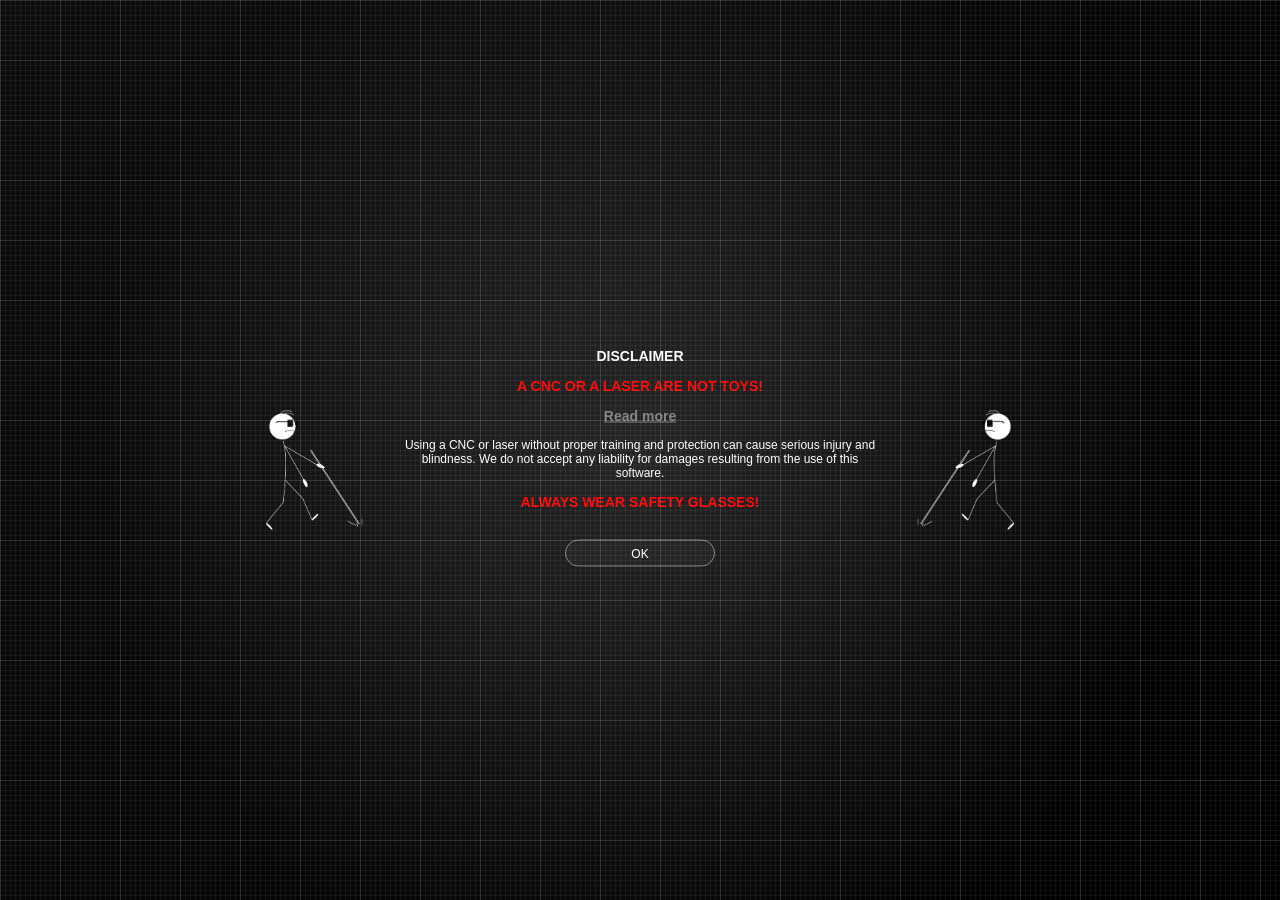
<file: index.html>
<!DOCTYPE html>
<html xml:lang="en" lang="en">
        <head>
                <meta http-equiv="cache-control" content="max-age=0">
                <meta http-equiv="cache-control" content="no-cache">
                <meta http-equiv="expires" content="-1">
                <meta http-equiv="expires" content="Tue, 01 Jan 1980 11:00:00 GMT">
                <meta http-equiv="pragma" content="no-cache">
                <title>HobbyLaser!</title>
                <link rel="manifest" href="/manifest.json">
                <link rel="icon" type="image/png" href="IMG/lsr.svg">


                <style>
                        html, body {
                                width: 100%; height: 100%; margin: 0; padding: 0;
                                overflow: hidden; font-family: "Roboto", sans-serif;
                                background: radial-gradient(circle at center, #202020 0%, #000000 70%);
                                color: white; text-align: center;
                        }
                        .hidden-cursor {cursor: none}         
                        #pattern-overlay {
                                width: 100%; height: 100%;
                                pointer-events: none; z-index: 1;
                                position: absolute; top: 0; left: 0;
                                background-image:
                                        linear-gradient(90deg, rgba(255, 255, 255, 0.1) 1px, transparent 1px),
                                        linear-gradient(rgba(255, 255, 255, 0.1) 1px, transparent 1px),
                                        linear-gradient(90deg, rgba(255, 255, 255, 0.05) 1px, transparent 1px),
                                        linear-gradient(rgba(255, 255, 255, 0.05) 1px, transparent 1px),
                                        linear-gradient(135deg, rgba(255, 255, 255, 0.05), rgba(0, 0, 0, 0));
                                background-size: 60px 60px, 60px 60px, 5px 5px, 5px 5px, cover;
                        }
                        .alert-box {
                                z-index: 1000; display: flex;width:60%;
                                position: fixed; top: 40%; left: 50%; top:50%;
                                transform: translate(-50%, -50%);
                                background: transparent; padding: 20px;
                                border: 0px solid #444; border-radius: 8px;
                                align-items: center; 
                                text-align: center;
                                transition: opacity 2s ease-in-out;
                        }
                        .alert-content {
                                font-size: 14px; font-weight: bold;
                                width: 100%;
                        }
                        .alert-img {
                                position: relative;
                                background: transparent;
                                height: 120px; width: 100px;
                        }
                        .disclaimer-text {
                                font-size: 12px;
                                width: 80%;
                                margin: 0 auto;
                                text-align: center;
                        }
                        .btAlert {
                                cursor: pointer; appearance: none; outline: 0;
                                border:1px solid gray; width:150px; background:#202020;
                                text-align: center; height: 27px; color: white;
                                font-weight: 250; font-size: 12px; border-radius:15px;
                                margin: 0; position: relative;
                        }                        
                        .btAlert::before {
                                content: ""; position: absolute; left: 0;
                                top: 0; width: 100%; height: 100%;
                                border-radius: 30px; border: 1px solid white;
                                box-sizing: border-box; clip-path: inset(0 100% 0 0);
                                transition: clip-path 0.3s ease-in;
                        }
                        .btAlert:hover::before {clip-path: inset(0 0 0 0)}
                        .btAlert:hover {background: #050505}
                        
                        .fade_2 {opacity: 0; transition: opacity 2s ease-in-out}                       
                </style>
</head>
<body>

        <div id="pattern-overlay"></div>
        <div id="fd" style="position:absolute; width:100%; left: 50%; top: 50%; color: #fff; transform: translate(-50%, -50%);">
                <div id="customAlert" class="alert-box">
                        <div class="alert-img">
                                <img style="position:absolute; top:20px; left:10px;" src="IMG/c_1.png" width="100px" height="auto"/>
                        </div>
                        <div class="alert-content">
                                <p>DISCLAIMER</p>
                                <p style="color:#ff0000">A CNC OR A LASER ARE NOT TOYS!</p>
                                <p>
                                        <a href="https://www.lasersafetyfacts.com/laserclasses.html" target="_blank" style="color:gray">Read more</a>
                                </p>
                                <p class="disclaimer-text" style=" font-weight:normal">
                                        Using a CNC or laser without proper training and protection can cause serious injury and blindness. We do not accept any liability for damages resulting from the use of this software.
                                </p>
                                <p style="color:#ff0000;">ALWAYS WEAR SAFETY GLASSES!</p>

                                <br>
                                <button class="btAlert" id="alertButton">OK</button>
                        </div>
                        <div class="alert-img">
                                <img style="position:absolute; top:20px; right:10px;" src="IMG/c_2.png" width="100px" height="auto"/>
                        </div>
                </div>

                <script>                                        
                        document.getElementById('alertButton').addEventListener('click', function() {
                                let alertBox = document.getElementById('customAlert');
                                //alertBox.classList.add('fade_2');
                                setTimeout(() => {
                                        //alertBox.remove();
                                        const isMobile = /Android/i.test(navigator.userAgent)
                                        if(isMobile){
                                                window.location.href = "HTML/android.html"
                                        } else {    
                                                window.location.href = "HTML/desktop.html"
                                        }
                                }, 0) 
                        })
                </script>
        </div>
</body>
</html>
</file>
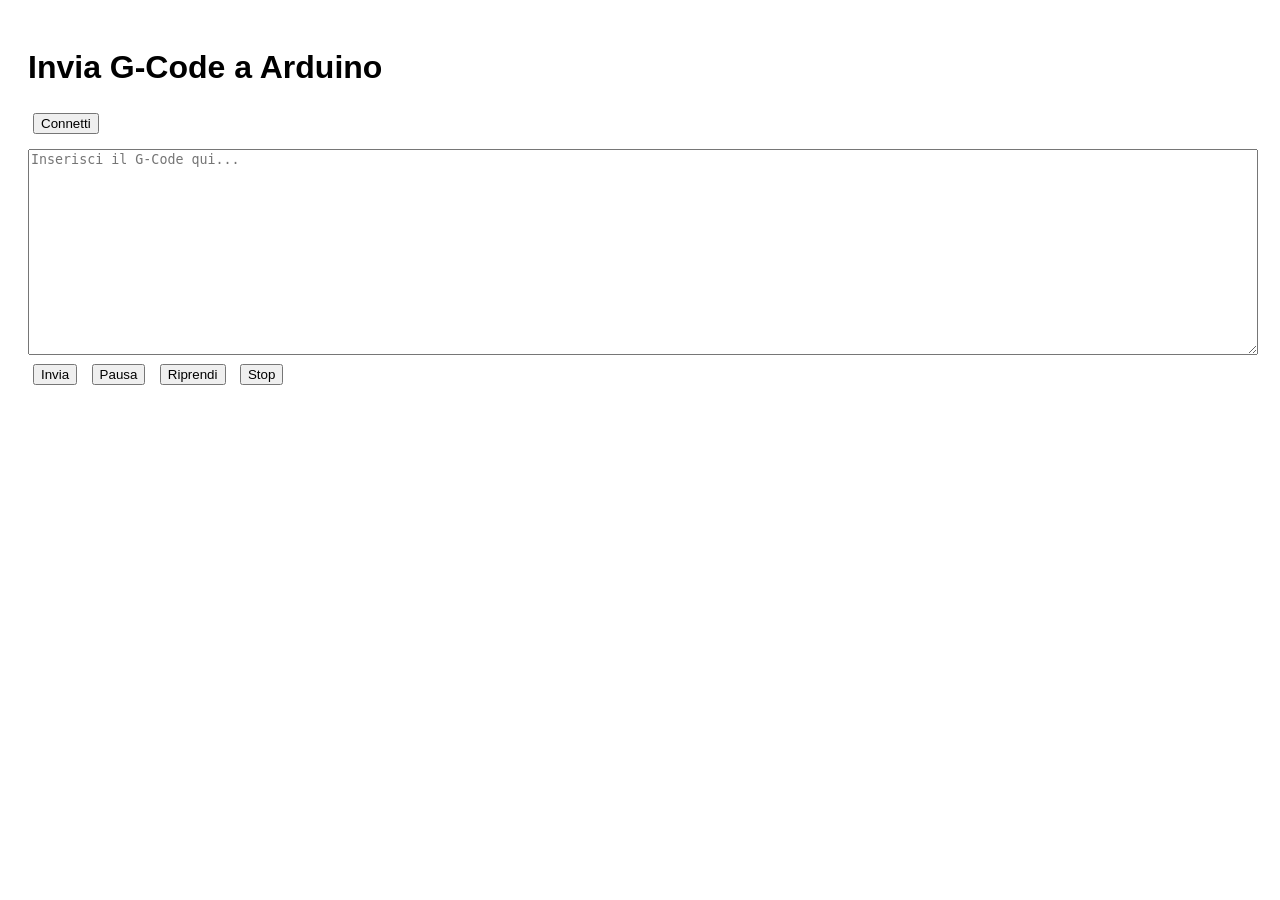
<file: sender.html>
<!DOCTYPE html>
<html lang="it">
<head>
    <meta charset="UTF-8">
    <meta name="viewport" content="width=device-width, initial-scale=1.0">
    <title>Simple PWA</title>
    <link rel="manifest" href="manifest.json">
    <script src="app.js"></script>
    <style>
        body { font-family: Arial, sans-serif; padding: 20px; }
        textarea { width: 100%; height: 200px; margin-top: 10px; }
        button { margin: 5px; }
    </style>
</head>
<body>
    <h1>Invia G-Code a Arduino</h1>
    <button id="connect">Connetti</button>
    <textarea id="gcodeInput" placeholder="Inserisci il G-Code qui..."></textarea>
    <button id="sendFile">Invia</button>
    <button id="pause">Pausa</button>
    <button id="resume">Riprendi</button>
    <button id="stop">Stop</button>
    <div id="log"></div>

    <script>
        let port;
        let writer;
        let reader;
        let gcodeText = "";
        let currentIndex = 0;
        let isPaused = false;
        let stopRequested = false;
        let isSending = false;
        let lastReceivedLine = "";
        const MAX_RETRIES = 2;
        const RETRY_DELAY = 100;

        document.getElementById('connect').addEventListener('click', async () => {
            try {
                port = await navigator.serial.requestPort();
                await port.open({ baudRate: 115200 });
                writer = port.writable.getWriter();
                reader = port.readable.getReader();
                logMessage("✅ Connesso al dispositivo.");
                readSerialData();
            } catch (err) {
                logMessage("❌ Errore connessione: " + err);
            }
        });

        document.getElementById('sendFile').addEventListener('click', async () => {
            gcodeText = document.getElementById('gcodeInput').value;
            if (port && gcodeText.trim()) {
                currentIndex = 0;
                isPaused = false;
                stopRequested = false;
                isSending = true;
                sendNextLine();
            } else {
                logMessage("⚠️ Connetti il dispositivo e inserisci il G-Code prima di inviare.");
            }
        });

        document.getElementById('pause').addEventListener('click', () => {
            isPaused = true;
            logMessage("⏸️ Trasmissione in pausa.");
        });

        document.getElementById('resume').addEventListener('click', () => {
            if (isPaused) {
                isPaused = false;
                logMessage("▶️ Ripresa trasmissione...");
                sendNextLine();
            }
        });

        document.getElementById('stop').addEventListener('click', async () => {
            stopRequested = true;
            isSending = false;
            logMessage("🛑 Trasmissione interrotta.");
            if (port) {
                await reader.cancel();
                reader.releaseLock();
                writer.releaseLock();
                await port.close();
                port = null;
                logMessage("🔌 Connessione chiusa.");
            }
        });

        async function sendNextLine() {
            if (stopRequested || isPaused) return;
            
            const lines = gcodeText.split('\n');
            if (currentIndex < lines.length) {
                const line = lines[currentIndex].trim();
                if (line && !line.startsWith(';')) {
                    await sendCommand(line + "\n");
                    logMessage("📤 Inviato: " + line);
                    await waitResponse(line, 0);
                } else {
                    currentIndex++;
                    sendNextLine();
                }
            } else {
                isSending = false;
                logMessage("✅ Trasmissione completata.");
            }
        }

        async function sendCommand(command) {
            if (port && writer) {
                await writer.write(new TextEncoder().encode(command));
            }
        }

async function waitResponse(line, attempts = 0) {


    if (attempts >= MAX_RETRIES) {
        logMessage(`⚠️ Timeout: Nessuna risposta 'OK' dopo ${MAX_RETRIES} tentativi.`);
        return;
    }

    try {
        // Aspetta un po' prima di riprovare
        await new Promise(resolve => setTimeout(resolve, RETRY_DELAY));

        if (lastReceivedLine.trim().toLowerCase() === "ok") {
            logMessage(`✅ Risposta 'OK' ricevuta per il comando: ${line}`);
            currentIndex++;  // Passa al prossimo comando
            sendNextLine();  // Invia il prossimo comando se presente
        } else if (lastReceivedLine.toLowerCase().startsWith("error:")) {
            const errorCode = lastReceivedLine.split(":")[1].trim();
            logMessage(`❌ Errore ricevuto da GRBL: ${errorCode}`);
            // Puoi anche aggiungere un'azione per gestire gli errori (ad esempio un reset)
            if (attempts < MAX_RETRIES) {
                logMessage(`Tentativo ${attempts + 1} di invio della riga.`);
                await sendGCodeLine(line, attempts + 1);  // Ritenta l'invio
            } else {
                logMessage(`⚠️ Errore irreversibile: ${errorCode}`);
            }
        } else if (lastReceivedLine.toLowerCase().startsWith("alarm:")) {
            // Gestisci gli allarmi
            const alarmCode = parseInt(lastReceivedLine.match(/\d+/)[0]);
            logMessage(`🚨 Allarme GRBL ricevuto: ${alarmCode}`);

            if ([2, 4, 5, 7, 10].includes(alarmCode)) {
                logMessage(`Tentativo di reset automatico per allarme ${alarmCode}...`);
                await softReset();
            } else if ([1, 3, 6].includes(alarmCode)) {
                logMessage(`Soft reset + Homing necessari per allarme ${alarmCode}...`);
                await softReset();
                await homing();
            } else {
                logMessage(`⚠️ Allarme sconosciuto, controllo manuale necessario.`);
            }
        } else {
            logMessage(`Risposta non valida: ${lastReceivedLine}`);
        }
    } catch (error) {
        logMessage(`❌ Errore nella gestione della risposta: ${error.message}`);
    }
}

// Funzione per eseguire un soft reset
async function softReset() {
    logMessage("🔄 Eseguito soft reset...");
    await sendGCodeLine("~");  // Comando per soft reset in GRBL
}

// Funzione per eseguire l'homing
async function homing() {
    logMessage("🔄 Eseguito homing...");
    await sendGCodeLine("$H");  // Comando per homing in GRBL
}

        async function readSerialData() {
            let buffer = "";
            try {
                while (true) {
                    const { value, done } = await reader.read();
                    if (done) break;
                    buffer += new TextDecoder().decode(value);
                    const lines = buffer.split("\n");
                    buffer = lines.pop();
                    for (const line of lines) {
                        const trimmedLine = line.trim();
                        if (trimmedLine) {
                            lastReceivedLine = trimmedLine;
                        }
                    }
                }
            } catch (error) {
                logMessage("⚠️ Errore lettura seriale: " + error);
            } finally {
                reader.releaseLock();
            }
        }

            const maxLogLines = 20;
            const logBuffer = [];
        function logMessage(msg) {

            if (logBuffer.length > maxLogLines) {
                logBuffer.shift();
            }
            logBuffer.push(`<p>${msg}</p>`);
            log.innerHTML = logBuffer.join("");
            log.scrollTop = log.scrollHeight;
        }
    </script>
</body>
</html>
</file>
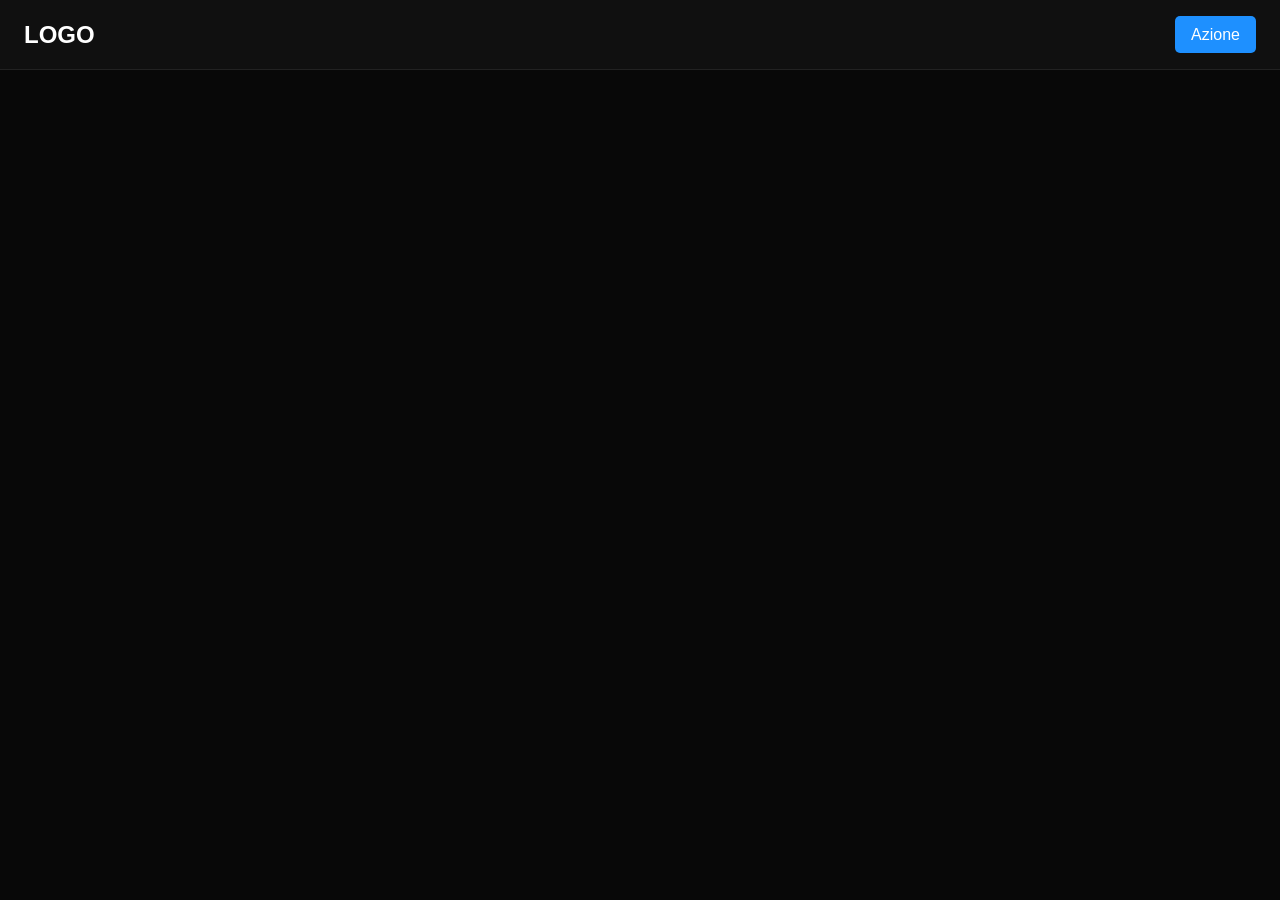
<file: HTML/android.html>
<!-- /HTML/android.html -->
<!DOCTYPE html>
<html xml:lang="en" lang="en">
        <head>
                <!-- Meta tags to prevent caching -->
                <meta http-equiv="cache-control" content="max-age=0">
                <meta http-equiv="cache-control" content="no-cache">
                <meta http-equiv="expires" content="-1">
                <meta http-equiv="expires" content="Tue, 01 Jan 1980 11:00:00 GMT">
                <meta http-equiv="pragma" content="no-cache">
                <meta charset="UTF-8">

                <link rel="stylesheet" href="https://necolas.github.io/normalize.css/8.0.1/normalize.css">

                <!-- style -->    
                <link rel="stylesheet" href="../CSS/styles.css">
                <link rel="stylesheet" href="../CSS/drawing.css">
                <link rel="stylesheet" href="../CSS/jquery.css">

                <!-- third parties -->
                <script src="../JS/src/jquery.js"></script>
                <script src="../JS/src/jquery-ui.js"></script>
                <script src="../JS/src/fabric.js"></script>               
                <script src="../JS/ace/ace.js"></script>                
                <script src="../JS/src/clipper.js"></script>         
                <script src="../JS/src/opentype.js"></script>
                <script src="../JS/src/sortable.js"></script>   
                <script src="../JS/src/potrace.js"></script>
                <script src="../JS/src/polyfill.js"></script>
                <script src="../JS/src/drawing.js"></script>
                <script src="../JS/src/ruler.js"></script>
        </head>
  <style>
    body {
      margin: 0;
      background-color: #080808;
      font-family: Arial, sans-serif;
      color: white;
    }

    header {
      display: flex;
      justify-content: space-between;
      align-items: center;
      padding: 1rem 1.5rem;
      background-color: #101010;
      border-bottom: 1px solid #222;
    }

    .logo {
      font-size: 1.5rem;
      font-weight: bold;
    }

    .header-button {
      background-color: #1e90ff;
      color: white;
      border: none;
      padding: 0.6rem 1rem;
      font-size: 1rem;
      border-radius: 5px;
      cursor: pointer;
    }

    .header-button:hover {
      background-color: #1c7ed6;
    }

    /* Responsive tweaks */
    @media (max-width: 600px) {
      header {
        flex-direction: column;
        align-items: flex-start;
      }

      .header-button {
        margin-top: 0.5rem;
        width: 100%;
      }
    }
  </style>

<body>

  <header>
    <div class="logo">LOGO</div>
    <button class="header-button">Azione</button>
  </header>

</body>
</html>
</file>
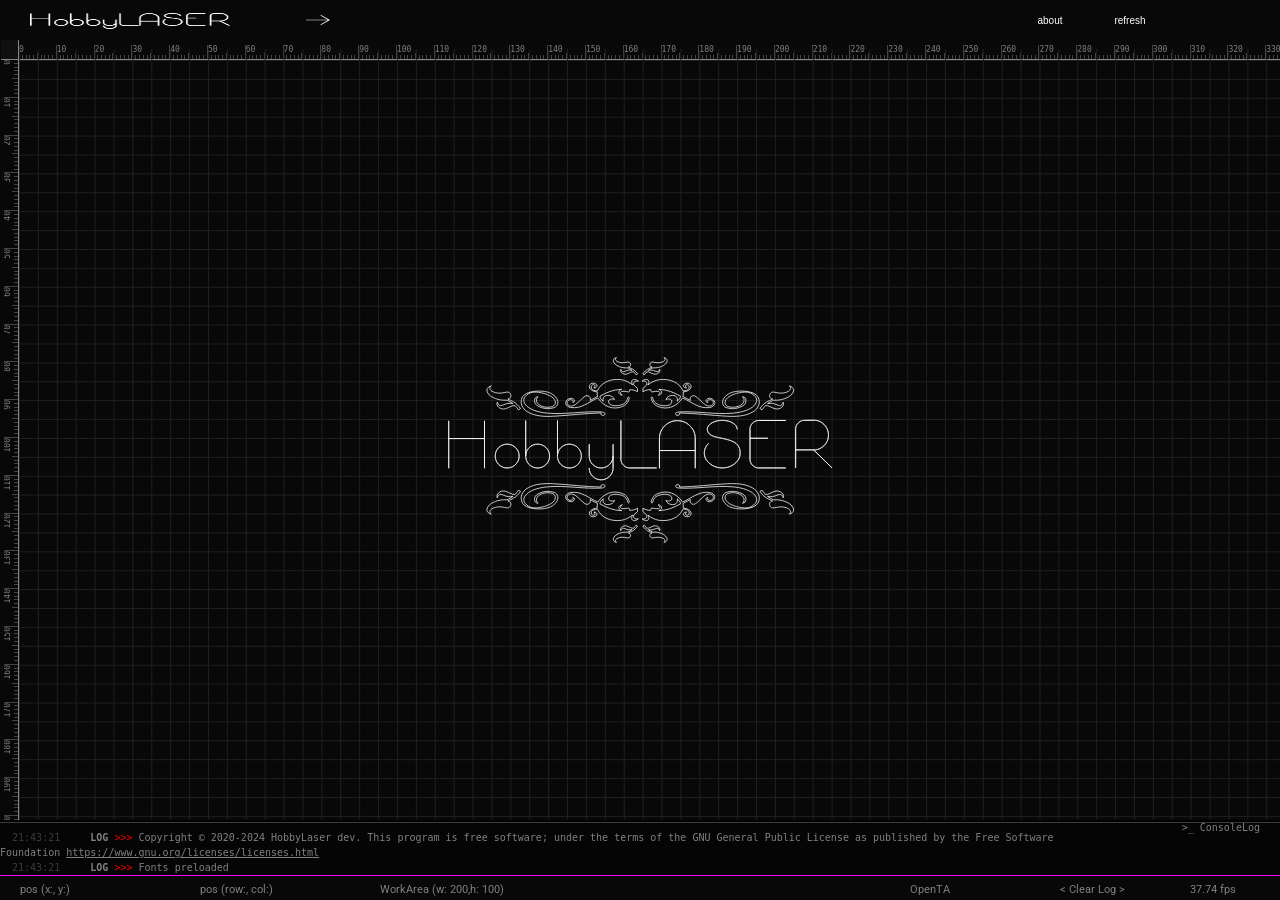
<file: HTML/desktop.html>
<!-- /HTML/desktop.html -->
<!DOCTYPE html>
<html xml:lang="en" lang="en">
        <head>
                <!-- Meta tags to prevent caching -->
                <meta http-equiv="cache-control" content="max-age=0">
                <meta http-equiv="cache-control" content="no-cache">
                <meta http-equiv="expires" content="-1">
                <meta http-equiv="expires" content="Tue, 01 Jan 1980 11:00:00 GMT">
                <meta http-equiv="pragma" content="no-cache">
                <meta charset="UTF-8">

                <link rel="stylesheet" href="https://necolas.github.io/normalize.css/8.0.1/normalize.css">

                <!-- style -->    
                <link rel="stylesheet" href="../CSS/styles.css">
                <link rel="stylesheet" href="../CSS/drawing.css">
                <link rel="stylesheet" href="../CSS/jquery.css">

                <!-- third parties -->
                <script src="../JS/src/jquery.js"></script>
                <script src="../JS/src/jquery-ui.js"></script>
                <script src="../JS/src/fabric.js"></script>               
                <script src="../JS/ace/ace.js"></script>                
                <script src="../JS/src/clipper.js"></script>         
                <script src="../JS/src/opentype.js"></script>
                <script src="../JS/src/sortable.js"></script>   
                <script src="../JS/src/potrace.js"></script>
                <script src="../JS/src/polyfill.js"></script>
                <script src="../JS/src/drawing.js"></script>
                <script src="../JS/src/ruler.js"></script>
        </head>

        <style>
                * {box-sizing: border-box}

                html, body {width:100%; height:auto; margin:0; color:#fff}        
                .hidden-cursor {cursor: none} 
                @font-face {
                        font-family: test-family;
                        src: url("FONT/Roboto-Black.ttf")
                }   
         
                ::-webkit-scrollbar {width:7px}
                ::-webkit-scrollbar-thumb {
                        background:rgba(0,0,0,0);
                        border-radius: 4px; cursor:pointer
                }

                ::selection {color:white; background: rgb(25,25,25)}  

                .center_H{position:absolute; text-align: center}  
                
                .bs {
                        position:absolute;
                        width: 100px; height: 20px;
                        color:#fff; font-size:10px; 
                        border:none; background:none; outline:none
                }
                .btImg {
                        position:absolute;
                        width: 100px; height: 20px;
                        color:#fff; cursor:pointer; font-size:10px;
                        border: none; background:none; outline:none
                }
                .btImg:hover {color:#f0f}                   

                #_2D {
                        overflow-x:hidden;
                        position: absolute;
                        background:#080808;
                        top: 20px; left: 0; right: 0;
                        width: 100%; height: 100%; 
                }

                #n_Line {
                        outline:none;user-select: none;
                        position:absolute; resize:none;
                        font-size:18px; line-height:0.72; 
                        border: 0; text-align: left;
                        overflow:hidden; width:30px;
                        color:gray;top:35px; height:100%; 
                        background:transparent}
                #n_Line:focus-visible,

                #editor {position:absolute;bottom:0; top:10px; border: 0;
                        left:0; right:0; line-height: 1.2;background:#050505}
                .ace_editor *{font-size: 11px !important; color:gray}
                .ace_editor {border: none !important}
                .ace_scrollbar {display: none !important}
                .ace_editor .ace_marker-layer .ace_selection {background:#202020}
                .ace_editor .ace_cursor {color: red}
                .ace_tooltip {display: none !important} 
                #TA.closed {transform: translateX(100%)}                   

                a {color:gray}
                                 
                #progress-container {
                        position:absolute;     
                        width: 100%; bottom:0px;
                        background-color:transparent;
                        height: 2px; margin-top: 0px;
                }
                #progress-bar {
                        width: 0%; height: 100%;
                        background-color: #ff00ff;
                }

                .fade_2 {opacity: 0; transition: opacity 2s ease-in-out}

                #crud-wrapper {
                        position: absolute;
                        width:450px; top:50px; right:0px;
                }
                #crud {
                        flex-direction: column;            
                        padding: 2px 2px 2px 0px;            
                        display:flex; max-width:450px;    
                        position:relative; overflow-y:auto;
                }
                #fileList {
                        width: 100%;
                        list-style: none;
                        padding: 0; margin: 0;
                }
                #fileList li {
                        font-size:12px;
                        display: flex;
                        align-items: center;
                        padding: 2px; width: 100%;
                        justify-content: space-between;    
                }
                .button-container {
                        display: flex; gap: 10px;
                        justify-content: flex-end;    
                }


                .glow-box {
                        background-color: #000;
                        color: #999;
                        border-radius: 8px;
                        box-shadow: 0 0  0px #f0f,
                                    0 0 10px #f0f;
                }                
        </style>
                                                              
        <body>
                        <div id="splash" style="z-index:10; position:absolute; width:100%; height:100%; left:50%; transform:translateX(-50%)">
                                <script>
                                        $(document).ready(function(){
                                                $("#splash").load("../HTML/anim.html", function(){
                                                        setTimeout(() => {
                                                                $("#splash").addClass("fade_2")
                                                                setTimeout(() => { $("#splash").remove(); }, 2000)
                                                        }, 3000)
                                                }); setTimeout(() => {setWorkArea()},5000)
                                        })
                                </script>
                        </div>

                                                              
                        <!-- html HEAD -->
                        <div id="head"  style="background:#080808;
                        z-index:9;border-bottom:0px solid #3c3c3c; 
                        width: 100%; height:40px; position: fixed;
                        top:  0px;  border-top: 0px solid #11e1e">

                                <div class="bs" style="top:13px; width:200px; left:30px" onclick="">
                                        <img src="../IMG/HLB.png" width="200px" height="16px"/>
                                </div>

                                <button class="btImg" style="cursor: pointer; font-size:10px;
                                top:10px; right:180px" onclick="">about</button>              

                                <button class="btImg" style="cursor: pointer; font-size:10px;
                                top:10px; right:100px" onclick="window.location.reload(true)">refresh</button> 

                                <input style="display: none" type="file" id="input"/>

                                <div id="progress-container">
                                        <div id="progress-bar"></div>
                                </div>                                 
                        </div>

                        <div id="_2D">
                                <script>                                                    
                                        $("#_2D").load("../HTML/rend_1.html")                                                              
                                </script>
                        </div>
                   

                        <button style="position:fixed; z-index:100; left:1px; top:40px; width:18px; height:20px; border:0; cursor:pointer;
                        background: #101010; border-right: 1px solid #888; border-bottom: 1px solid #888;" onclick="createInteractiveGuide()"></button>
                        <div id="horizontalLabel" class="label"></div><div id="verticalLabel" class="label"></div>                 

                        <!-- UserGUIDE -->
                        <button id="OCug" class="bs" style="z-index:290; cursor:pointer; 
                        width:150px; top:10px; left:300px" title="user guide" onclick="window.open('https://github.com/marco-f/PWA-HobbyLASER/wiki/1_home', '_blank')">
                                <img id="sx" style="display:block" src="../IMG/sx.svg" width="24px" height="10px"/> 
                        </button>

                        <div id="OV" style="z-index:400; border:0px solid #3c3c3c; display:none;
                        position:fixed; width:101%; height:100%; left:0; top:40px; background:transparent"></div>                              


                        <!-- editor (scriptArea) -->
                        <div id="TA" style="border-left:1px solid #3c3c3c; z-index:150; resize: horizontal; cursor: ew-resize; transform: translateX(100%);
                        position: fixed; width: 40%; height:100%; right: 0; top: 60px; background: #050505; transition: transform 0.5s ease">
                                <!-- Textarea for line indicators (read-only) -->
                                <textarea id="n_Line" style="right: 0px; top: 10px; height: calc(100% - 150px); overflow: hidden" wrap="off" readonly></textarea>
                                <!-- Div container for the Ace editor -->
                                <div id="editor" class="language-javascript" style="position: absolute; color: white; width: calc(50% - 50px); height: calc(100% - 150px)"></div>

                                <script>
                                        // Get the editor container element and disable the default context menu propagation
                                        var cE = document.getElementById('editor');
                                        cE.addEventListener("contextmenu", function(e) {
                                                e.stopPropagation();
                                        });

                                        // Get the textarea for line numbers and set its styling
                                        var nL = document.getElementById('n_Line');
                                        nL.style.fontSize = '18px';
                                        nL.style.pointerEvents = "none";

                                        // Initialize Ace editor in the "editor" div
                                        var editor = ace.edit("editor");
                                        var taClosed = true;  // Flag to track whether the TA pane is closed

                                        // Function to update the layout based on the current width of the TA container
                                        function updateLayout() {
                                                let taWidth = $("#TA").width();
                                                let editorWidth = taWidth - 30;
                                                $("#editor").width(editorWidth);
                                                if (typeof editor.resize === 'function') {
                                                        editor.resize();
                                                }
                                                if (taWidth <= 50){$("#n_Line").hide()}
                                                else {
                                                        $("#n_Line").show()}
                                        }

                                        // Function to close the TA pane if it is open
                                        function TAClose() {
                                                if (!taClosed) {
                                                        $("#TA").css("transform", "translateX(100%)");
                                                        taClosed = true;
                                                }
                                        }

                                        // Function to open the TA pane if it is closed
                                        function TAOpen() {
                                                if (taClosed) {
                                                        $("#TA").css("transform", "translateX(0)");
                                                        taClosed = false;
                                                        setTimeout(updateLayout, 500);
                                                }
                                        }; //setTimeout(TAOpen, 2000);

                                        // Make the TA container resizable horizontally with jQuery UI
                                        $("#TA").resizable({
                                                handles: 'w',
                                                minWidth: 0,
                                                maxWidth: $(window).width() - 250,
                                                resize: function(event, ui) {
                                                        let newWidth = ui.size.width;
                                                        let editorWidth = newWidth - 30;
                                                        $("#editor").width(editorWidth);
                                                        if (typeof editor.resize === 'function') {
                                                                editor.resize();
                                                        }
                                                        if (newWidth <= 50){
                                                                $("#n_Line").hide()}
                                                        else {
                                                                $("#n_Line").show()}
                                                },
                                                stop: function(event, ui){
                                                        let newWidth = ui.size.width;
                                                        if (newWidth <= 50 && !taClosed) {
                                                                TAClose();
                                                        }
                                                }
                                        });
                                        $(window).on('resize', updateLayout);

                                        // Configure Ace editor settings
                                        editor.setTheme("ace/theme/pastel_on_dark");
                                        editor.session.setMode("ace/mode/javascript");
                                        editor.getSession().setUseWrapMode(true);
                                        editor.getSession().setWrapLimitRange(null, null);
                                        editor.setOption("scrollPastEnd", 0);
                                        editor.setOption("showGutterTooltip", false);
                                        editor.setBehavioursEnabled(false);
                                                              
                                        editor.setOptions({
                                                fontFamily: "'Courier New', monospace"
                                        });
                                        editor.getSession().setUseWorker(false);
                                        editor.session.clearAnnotations();                     

                                        // Update the line indicators on content change
                                        editor.getSession().on('change', function() {
                                                end_line();
                                        });

                                        // Set initial content for the Ace editor (a sample module function)
                                        editor.setValue(`function module(numberOfTeeth, radius, heightOfTooth){
        var paths = [[]];    
        var centerX = 30; 
        var centerY = 30;
        var radiusMinusTeeth = radius - heightOfTooth;

        var distancesOfVerticesFromCenter = [
                radius, radius,
                radiusMinusTeeth,
                radiusMinusTeeth,
        ];
        var verticesPerTooth = distancesOfVerticesFromCenter.length;
        var numberOfVertices = numberOfTeeth * verticesPerTooth;

        for (var v = 0; v < numberOfVertices; v++) {
                var angleInRadians = (Math.PI * 2 * v) / numberOfVertices;
                var distanceOfVertexFromCenter = distancesOfVerticesFromCenter[v % verticesPerTooth];

                var drawPosX = centerX + distanceOfVertexFromCenter * Math.cos(angleInRadians);
                var drawPosY = centerY + distanceOfVertexFromCenter * Math.sin(angleInRadians);

                paths[0].push({ X: drawPosX, Y: drawPosY });        
        }
        return use(paths);
}
//module(15, 20, 4).gcode()                                                        
//POLYLINE('M 5 5 L 50 5 L 50 50 L 5 50 L 5 5 Z').gcode()
`);
                                        editor.clearSelection();
                                        editor.moveCursorTo(0, 0);

                                        // Function to update the line indicator textarea based on the number of lines in the editor
                                        function end_line() {
                                                var totalLines = editor.getSession().getLength(),
                                                    outarr = [];
                                                for (var x = 0; x < totalLines; x++) {
                                                        outarr[x] = '↩';
                                                }
                                                nL.value = outarr.join('\n');
                                        }

                                        // Function to append text to the current content in the Ace editor
                                        function appToEdt(text) {
                                                var session = editor.getSession();
                                                var oldText = session.getValue();
                                                session.setValue(oldText + text);
                                        }

                                        // Function to auto-scroll the editor to the bottom when content changes
                                        function autoScroll() {
                                                var session = editor.getSession();
                                                var length = session.getLength();
                                                editor.scrollToLine(length, true, true, function() {});
                                        }
                                        editor.getSession().on('change', function() {
                                                autoScroll();
                                        });

                                        // Function to remove a function call from the editor's content based on a search string
                                        function remToEdt(searchString) {
                                                var content = editor.getValue();
                                                var regex = new RegExp(searchString + "\\([^)]*\\)", "g");
                                                var lines = content.split("\n"),
                                                    modifiedLine = -1;
                                                for (let i = 0; i < lines.length; i++) {
                                                        if (regex.test(lines[i])) {
                                                                modifiedLine = i;
                                                                break;
                                                        }
                                                }
                                                var updatedContent = content.replace(regex, "\n");
                                                editor.setValue(updatedContent, -1);
                                                if (modifiedLine !== -1) {
                                                        editor.gotoLine(modifiedLine + 2, 0, true);
                                                }
                                                editor.focus();
                                        }

                                        // Add a custom command to execute a script using Ctrl-Enter (or Command-Enter on Mac)
                                        editor.commands.addCommand({
                                                name: "executeCommand",
                                                bindKey: { win: "Ctrl-Enter", mac: "Command-Enter" },
                                                exec: function(editor) {
                                                        var command = editor.getValue().trim()
                                                        try {runSCRIPT()}
                                                        catch (e){console.error("error", e)}
                                                }
                                        });
                                        var runSCRIPT = () => {
                                                try{
                                                        clearCNVS(); TAClose()
                                                        var userCode = editor.getValue()
                                                        var content = edtContent(userCode)
                                                        //content = content.replace(/;\)/g, ')')
                                                        if(cancBool == false){}
                                                        else if (cancBool == true){
                                                                canvas.remove(imgInstance)
                                                        }
                                                        pts = eval(content)
                                                        tempGuideLines = interactiveGuides
                                                        for (var i = 0; i < tempGuideLines.length; i++){
                                                                var guidePair = tempGuideLines[i]
                                                                canvas.add(guidePair.verticalLine).bringToFront()                                        
                                                                canvas.add(guidePair.horizontalLine).bringToFront()
                                                                canvas.add(guidePair.intersectionCircle).bringToFront()                                        
                                                        }
                                                        cancBool = false; //resultPath(pt)
                                                } catch(error){console.error(error)}
                                        }                                                             
                                </script>
                        </div>
                    
                        <!-- Footer container (acts as a control panel and log area) -->
                        <div id="footer" style="z-index:300; cursor:default; font-family:'Monospace'; font-size:9px; overflow: hidden; left:0;
                        position:fixed; bottom:0px; width:100%; height:80px; background:#080808; border-top:2px solid #000; color:#ffffff">

                                <!-- Console log display area -->
                                <div id="cnsLog" style="position: absolute; overflow-x: hidden; background:#050505; line-height:1.5;
                                font-size:10px; border-top:1px solid #3c3c3c; color:gray; top:0px; left:0px; width: 100%; height: calc(100% - 25px)">
                                        <p id="cnsl" style="position:absolute; top:-5px; right:20px; font-size:10px">>_ ConsoleLog</p>
                                </div>
                                                      
                                <!-- JavaScript code -->
                                <script>
                                        var toggleFTR;
                                        // Function to handle footer resizing and layout updates
                                        function ftr(){
                                                let previousHeight = 80;
                                                function updateLayout(){
                                                        var footerHeight = $("#footer").height();
                                                        var windowHeight = $(window).height();
                                                        var desiredH = windowHeight - footerHeight +20;
                                                        $("#_2D").height(desiredH);
                                                        $("#gcBtnainer").height(desiredH-35);
                                                }

                                                FTRClose = function(){
                                                        var currentHeight = $("#footer").height();
                                                        if (currentHeight > 80){
                                                            previousHeight = currentHeight;
                                                            $("#footer").height(120);
                                                            $("#footer").css('top', 'calc(100% - 80px)');
                                                            updateLayout();
                                                        }
                                                }
                                                FTROpen = function(){
                                                        $("#footer").height(previousHeight);
                                                        $("#footer").css('height', `80px)`);
                                                        updateLayout();
                                                }
                                                
                                                $("#footer").resizable({
                                                        handles: 'n',
                                                        minHeight: 80,
                                                        maxHeight: 600,
                                                        resize: updateLayout 
                                                });
                                                $(window).on('resize', updateLayout);
                                                $(window).trigger('resize');
                                        }; ftr()

                                        var cnsLog = document.getElementById('cnsLog');
                                        function logging(){
                                                function customLog(type, color, ...args){
                                                var output = "", t = new Date();
                                                var time = t.getHours() + ":" + t.getMinutes() + ":" + t.getSeconds() + "&nbsp&nbsp"

                                                args.forEach(arg => {
                                                        output += `<span style='color:${color}'>`
                                                        if (arg instanceof Error){
                                                                output += `<b>${arg.name}: ${arg.message}</b><br>`
                                                        } 
                                                        else if (typeof arg === "object" && typeof JSON === "object"){
                                                                output += JSON.stringify(arg, null, 2);
                                                        } 
                                                        else if (typeof arg === "string" && arg.startsWith("http")){
                                                                output += `<a href="${arg}" target="_blank" class="gnu-license-link" >${arg}</a>`
                                                        } else {output += arg}
                                                        output += "</span>&nbsp"
                                                })

                                                cnsLog.innerHTML += `<br>
                                                        <span style='color: rgb(60,60,60); line-height:0.2'>${"&nbsp&nbsp" + time}</span>
                                                        <span style='color: ${color}; font-weight:bold; line-height:0.2'>${"&nbsp&nbsp" + type.toUpperCase()}</span>
                                                        <span style='color: red; left:20; line-height:0.2'> >>> </span>
                                                        ${output}`
                                                }
                                                console.log = function(...args) {
                                                        customLog('log', 'gray', ...args)
                                                }
                                                console.error = function(...args) {
                                                        customLog('error', '#b3d5e0', ...args)
                                                }
                                                console.log('Copyright © 2020-2024 HobbyLaser dev. This program is free software; under the terms of the GNU\
                                                General Public License as published by the Free Software Foundation', 'https://www.gnu.org/licenses/licenses.html')   
                                        }; logging()
                                        var scrollTimeout
                                        var observer = new MutationObserver(() => {
                                                if (scrollTimeout) clearTimeout(scrollTimeout)
                                                scrollTimeout = setTimeout(() => {
                                                        cnsLog.scrollTop = cnsLog.scrollHeight
                                                }, 100)
                                        }); observer.observe(cnsLog, {childList: true})  

                                        var objNumber = 0;
                                        // Function to log the number of objects on the canvas (if applicable)
                                        function addToConsole(){
                                                objNumber = canvas.getObjects().length - 1;
                                                console.log("HL obj on canvas: " + objNumber);
                                        }                         
                                </script>             
                        </div>
                       
                <!-- Bottom fixed control bar -->
                <div id="srv" style="z-index:650; position:fixed; bottom:0px; width:100%; height:
                25px; left:0px; font-size:11px; background:#080808; border-top:1px solid #ff00ff">

                        <!-- Position indicators -->
                                <p id="mPos" style="position:fixed; color:gray; bottom:-7px; left: 20px; font-size:11px">pos (x:, y:)</p>
                                <p id="cPos" style="position:fixed; color:gray; bottom:-7px; left:200px; font-size:11px">pos (row:, col:)</p>
                                <p id="wa" style="position:fixed; color:gray; bottom:-7px; left:380px; font-size:11px">WorkArea (w:, h:)</p>
                        <p id="fps" style="position:fixed; color:gray; bottom:-7px; right:20px; width:70px; font-size:11px"></p>

                        <p style="position:fixed; color:gray; bottom:-7px; right:300px; width:70px; font-size:11px; cursor:pointer" onclick="TAOpen()">OpenTA</p>                              

                        <!-- Clear Log and Reset Swap buttons with onclick events -->
                        <p style="position:fixed; color:gray; bottom:-7px; right:150px; width:70px; font-size:11px; cursor:pointer"
                        onclick="cnsLog.innerHTML=''; console.log('Copyright © 2020-2024 HobbyLaser dev. This program is free software; under the terms\
                        of the GNU General Public License as published by the Free Software Foundation','https://www.gnu.org/licenses/licenses.html')">
                                < Clear Log >
                        </p>                                

                        <script>               
                                var pos = document.getElementById("mPos")
                                function mousePos(ev) {
                                        var dpi = window.devicePixelRatio * 96; // Estimated DPI
                                        posX = (ev.clientX * (25.4 / dpi)).toFixed(0) -5
                                        posY = (ev.clientY * (25.4 / dpi)).toFixed(0) -15
                                        pos.innerHTML = 'mPos (x: ' + posX + ', y: ' + posY +')'
                                }; document.addEventListener('mousemove', mousePos, false)

                                var cur = document.getElementById("cPos")
                                function cursorPos(ev) {
                                        var cursorPosition = editor.getCursorPosition()
                                        row = cursorPosition.row + 1
                                        col = cursorPosition.column
                                        cur.innerHTML = 'cPos (row: ' + row + ', col: ' + col +')';
                                }; document.addEventListener('mousemove', cursorPos, false)

                                var wa = document.getElementById("wa")
                                function calculateWASize(){
                                        wa.innerHTML = 'WorkArea (w: ' + dWidth + ',h: ' + dHeight +')';
                                }; calculateWASize()                               
                       
                                var fpsElement = document.getElementById('fps')
                                var frame = 0, startTime = performance.now();
                                function calculateFPS(){
                                        frame++;
                                        var now = performance.now()
                                        if (now - startTime > 1000){
                                                var fps = (frame / ((now - startTime) / 1000)).toFixed(2)
                                                fpsElement.textContent = `${fps} fps`
                                                frame = 0; startTime = now
                                        }; requestAnimationFrame(calculateFPS)
                                }; calculateFPS()               
                        </script>
                </div>

                <!-- GCode Section -->                                            
                <div id="GCC" style="z-index:350; position:absolute; background:#101010; width:780px; height:300px; 
                left: 50%; top: 50%; transform: translate(-50%,-50%); border: 1px solid #3c3c3c; display:none">
                        <h3 style="text-align:center">< GCODE GENERATOR ></h3>
                        <button class="bs" style="top:20px; right:-20px; cursor:pointer" onclick="toggleGCconv()">X</button>       
                               
                        <div class="buttons-container" style="top:70px">
                                <span class="txtInp" style="background:transparent; border:0; cursor:default; width:50px; color:#fff">MODE</span>
                                <button class="btRD" id="m_1" onclick="setMODE('m_1')">●</button>cutter
                                <button class="btRD" id="m_2" onclick="setMODE('m_2')">●</button>engrave                  
                                <button class="btRD" id="m_3" onclick="setMODE('m_3')">●</button>image
                        </div>
                                          
                        <div id="t_1" class="buttons-container" style="top:120px">
                                <span class="txtInp" style="background:transparent; border:0; cursor:default; width:70px">min POWER(%)</span>
                                <input class="txtInp" type="text" id="_02" placeholder="set power" maxlength="4" value="0"/>

                                <span class="txtInp" style="background:transparent; border:0; cursor:default; width:50px;">max POWER(%)</span>
                                <input class="txtInp" type="text" id="_03" placeholder="set power" maxlength="4" value="1000"/>

                                <span class="txtInp" style="background:transparent; border:0; cursor:default; width:50px">speed TRAVEL</span>
                                <input class="txtInp" type="text" id="_04" placeholder="radius" maxlength="4" value="1000"/>

                                <span class="txtInp" style="background:transparent; border:0; cursor:default; width:50px;">speed LASER</span>
                                <input class="txtInp" type="text" id="_05" placeholder="radius" maxlength="4" value="600"/>
                                          
                                <span class="txtInp" style="background:transparent; border:0; cursor:default; width:50px">n° PASS.</span>
                                <input class="txtInp" type="text" id="_06" placeholder="n° passes" value="1"/>
                        </div>
                        <div id="t_2" class="buttons-container" style="top:160px">
                                <span class="txtInp" style="background:transparent; border:0; cursor:default; width:70px">rowsPerMM</span>
                                <input class="txtInp" type="text" id="_07" placeholder="rows/mm" maxlength="4" value="3"/>

                                <span class="txtInp" style="background:transparent; border:0; cursor:default; width:50px">Z-AXIS</span>
                                <input class="txtInp" type="text" id="_08" placeholder="inc. Z" maxlength="4" value="0"/>

                                <span class="txtInp" style="background:transparent; border:0; cursor:default; width:50px">Z-AXIS</span>
                                <input class="txtInp" type="text" id="_09" placeholder="inc. Z" maxlength="4" value="0"/>                                

                                <span class="txtInp" style="background:transparent; border:0; cursor:default; width:50px">&nbsp;air&nbsp;
                                ASSIST</span><input class="txtInp" type="text" id="_10" placeholder="set air" maxlength="4" value="0"/>
                               
                                <span class="txtInp" style="background:transparent; border:0; cursor:default; width:50px">fileNAME</span>
                                <input class="txtInp" type="text" id="_11" placeholder="set name" value="a"/>
                        </div>
                        <div id="t_3" class="buttons-container" style="top:210px; width:100%">
                                <div id="d_1" style="width:auto; height:auto; margin:0 auto; position:relative; display:flex; align-items:center; gap:6px">
                                        <span class="txtInp" style="background:transparent; border:0; cursor:default; width:70px">download</span>
                                        <button class="btRD" id="dl" onclick="setDL()">●</button>
                                
                                        <span class="txtInp" style="background:transparent; border:0; cursor:default; width:50px">toGCODE</span>
                                        <button class="btTool" onclick="obj2gc()">create</button>                    
                               </div>                     
                        </div>                                  

                        <p class="bs" style="width:100%; top:265px; text-align:center">* download if you need to keep the file</p>
                               
                        <script>                       
                                var t_1 = document.getElementById('t_1')
                                var t_2 = document.getElementById('t_2')
                                var t_3 = document.getElementById('t_3')
                                          
                                var gcBool = false
                                function toggleGCconv(){
                                        if(gcBool == false){
                                                $('#GCC').show(); FTRClose(); gcBool = true; GCSenderHide()
                                        } else if(gcBool == true){$('#GCC').hide(); gcBool = false}
                                }                              
                                var mode = ''
                                var setMODE = function(activeId){
                                        var button1 = document.getElementById('m_1')
                                        var button2 = document.getElementById('m_2')
                                        var button3 = document.getElementById('m_3')
                                        if (activeId === 'm_1'){
                                                        button1.focus(); button2.blur(); button3.blur()
                                                        mode = 'cutter'
                                        } else if (activeId === 'm_2'){
                                                        button1.blur(); button2.focus(); button3.blur()
                                                        mode = 'engrave'
                                        } else if (activeId === 'm_3'){
                                                        button1.blur(); button2.blur(); button3.focus()
                                                        mode = 'image'
                                        }        
                                }
                                var dlBool = false
                                var setDL = function(){
                                        var button4 = document.getElementById('dl')
                                        if (dlBool == false){
                                                button4.focus(); dlBool = true; console.log('true')
                                        }
                                }
                        </script>    
                </div>
                    
                <div id="gcBtn" style="z-index:450; position:absolute; left:200px; right:200px; height:45px;
                bottom:120px; background:#101010; border:1px solid #f0f; border-radius:50px; display:none" >

                        <p class="btImg" style="top:0px; right:15px; font-size:10px; width:20px" onclick='GCSenderHide()'>X<p>                        
                     
                        <div id="serial" class="txtInp" style="position:absolute; top:11px; left:20px; width:130px "><span id="portName">N/A</span></div>
                        <button id="connect" class="btTool" style="position:absolute; top:10px; left:180px">connect</button>
                        <button id="stop" class="btTool" style="position:absolute; top:10px; left:280px" >Stop</button>                  
                        <button id="send" class="btTool" style="position:absolute; top:10px; left:380px" >Invia G-code</button>
                        <button id="pause" class="btTool" style="position:absolute; top:10px; left:480px"  >Pausa</button>
                        <button id="resume"class="btTool" style="position:absolute; top:10px; left:580px"  >Riprendi</button>

                        <script>                            
                                var GCSenderShow = function(){
                                        lines = 0
                                        progressBar.innerHTML = ''
                                        contPreview.style.visibility = 'visible'
                                        progressBar.style.width = "0%";                        
                                        $("#OV").show(); $("#gcBtn").show()
                                        FTRClose(); TAClose(); toggleGCconv()
                                        $("#gcBtn").draggable()
                                }
                                var GCSenderHide = function(){
                                        $("#OV").hide(); $("#gcBtn").hide()
                                        contPreview.style.visibility = 'hidden'
                                        setTimeout(() => {
                                                progressBar.style.width = "0%"
                                                sentGCodeLines = 0; totalGCodeLines = 0
                                        }, 1000)                                      
                                }

                                var usedFileNames = [];
                                function makeUniqueFlName(value){
                                        var uniqueValue = value, counter = 1
                                        while (usedFileNames.includes(uniqueValue)){
                                                uniqueValue = value + "_" + counter
                                                counter++
                                        }; return uniqueValue
                                }

                                function obj2gc(){                        
                                        try {
                                                if (mode === 'cutter'){svg2gc(md=0)}
                                                else if (mode === 'engrave'){svg2gc(md=1)}
                                                else if (mode === 'image'){img2gc()}
                                                else {throw new Error("mode must be 'image', 'cutter' or 'engrave'")}
                                        } catch (error){console.error(error.message)}
                                        
                                        var content = editor.getValue()
                                        var updatedContent = content.replace(/obj2gc\([^)]*\)/g, "")
                                        editor.setValue(updatedContent, -1); editor.focus()                          
                                }

                                function svg2gc(md){
                                        function contour() {
                                                for (var pass = 0; pass < passes; pass++) {
                                                        var zStep = zeta * pass;
                                                        paths.forEach(originalPath => {
                                                                var path = originalPath.slice()
                                                                if (path.length > 0) {
                                                                        let startPoint = path[0]
                                                                        gcode += `G0 X${startPoint.X.toFixed(2)} Y${(dHeight + 6 - startPoint.Y).toFixed(2)} F${speedTRVL}\n`
                                                                        gcode += `G4 P${pause}; Pausa per stabilizzazione;\n`
                                                                        gcode += `M3;\n`

                                                                        path.forEach((point, index) => {
                                                                                if (index > 0) {
                                                                                        gcode += `G1 X${point.X.toFixed(2)} Y${(dHeight + 6 - point.Y).toFixed(2)} F${speedLSR}\n`
                                                                                }
                                                                        })
                                                                        gcode += `M5;\n`
                                                                }
                                                        })
                                                }; return gcode;
                                        }

                                        function intersectInfill(infillLines){
                                                window.alert = function(){}
                                                var clipper = new ClipperLib.Clipper()
                                                var infillPaths = infillLines.map(line => 
                                                line.map(([x, y]) => ({ X: x * 1000, Y: y * 1000 })))

                                                var scaledPaths = JSON.parse(JSON.stringify(paths))
                                                ClipperLib.JS.ScaleUpPaths(scaledPaths, 1000)

                                                var result = new ClipperLib.Paths();
                                                clipper.AddPaths(infillPaths, ClipperLib.PolyType.ptSubject, false)
                                                clipper.AddPaths(scaledPaths, ClipperLib.PolyType.ptClip, true)

                                                var subj = ClipperLib.PolyFillType.pftNonZero
                                                var clip = ClipperLib.PolyFillType.pftNonZero

                                                clipper.Execute(ClipperLib.ClipType.ctIntersection, result, subj, clip)
                                                ClipperLib.JS.ScaleDownPaths(result, 1000)
                                                return result
                                        }

                                        function infillLines(rect){
                                                var lines = []
                                                for (let y = rect[1]; y <= rect[3]; y += 1/rowPerMM){
                                                        const line = [
                                                                [rect[0], y], [rect[2], y]
                                                        ]; lines.push(line)
                                                }; return lines
                                        }

                                        function engrave(intersectedPaths){
                                                isForward = true
                                                for (var pass = 0; pass < passes; pass++){
                                                        let zStep = zeta * pass                                
                                                        intersectedPaths.forEach(originalPath => {
                                                                var path = isForward ? originalPath.slice() : originalPath.slice().reverse()
                                                                        path.forEach((point, index) => {
                                                                        if(index === 0){
                                                                                gcode += `G0 X${point.X.toFixed(2)} Y${dHeight + 6 - (point.Y).toFixed(2)} F${speedTRVL}\n`
                                                                        } else {
                                                                                var prevPoint = path[index - 1]
                                                                                gcode += `G1 X${(point.X).toFixed(2)} Y${dHeight + 6 - (point.Y).toFixed(2)} Z${zStep} F${speedLSR} S${maxPWR}\n`
                                                                        }
                                                                }); isForward = !isForward                                        
                                                        })
                                                }; return gcode
                                        }
                                      
                                        Points = svgpath.replace(/,/g, ' ')
                                        Points_1 = svgPathToPoints(Points)
                                        pointsArray = Points_1.map(cmd => cmd.command + (cmd.values ? cmd.values.join(' ') : '')).join(' ')
                                        Points_2 = svgPathToClipperPaths(pointsArray)

                                        var paths = use(Points_2.slice());//.mirror('y')

                                        var bounds = calculateBoundingBox(paths)

                                        var minPWR = parseInt($("#_02").val())                     
                                        var maxPWR = parseInt($("#_03").val())
                                        var speedTRVL = parseInt($("#_04").val())                     
                                        var speedLSR = parseInt($("#_05").val())
                                        var passes = parseInt($("#_06").val())                   
                                        var rowPerMM = parseInt($("#_07").val())
                                        var zeta = parseFloat($("#_08").val())
                                        var air = parseInt($("#_09").val())
                                        var flName = $("#_10").val()                       
                                        try {
                                                function isValidInteger(value){
                                                        return Number.isInteger(value) && value >= 0
                                                }
                                                function isValidDecimal(value){
                                                        return typeof value === "number" && value >= 0
                                                }
                                                function isValidAir(value){
                                                        return value === 0 || value === 1
                                                }
                                                function isValidFlName(value){
                                                        return(typeof value === "string" &&
                                                                value.trim() !== "" &&
                                                                /^[a-zA-Z0-9_-]+$/.test(value)
                                                        )
                                                }
                                                function isUniqueFlName(value){
                                                        return !usedFileNames.includes(value)
                                                }                                
                                                if (!isValidInteger(minPWR)){
                                                        throw new Error("minPWR must be a positive integer")
                                                }
                                                if (!isValidInteger(maxPWR)){
                                                        throw new Error("maxPWR must be a positive integer")
                                                }
                                                if (!isValidInteger(speedTRVL)){
                                                        throw new Error("speedTRVL must be a positive integer")
                                                }
                                                if (!isValidInteger(speedLSR)){
                                                        throw new Error("speedLSR must be a positive integer")
                                                }
                                                if (!isValidInteger(passes)){
                                                        throw new Error("passes must be a positive integer")
                                                }
                                                if (!isValidInteger(rowPerMM)){
                                                        throw new Error("rowPerMM must be a positive integer")
                                                }
                                                if (!isValidAir(air)){
                                                        throw new Error("air must be 0 or 1")
                                                }
                                                if (!isValidFlName(flName)){
                                                        throw new Error("flName must be a non-empty string");
                                                }
                                                if (!isUniqueFlName(flName)){
                                                        flName = makeUniqueFlName(flName)
                                                }; usedFileNames.push(flName)
                                                
                                                gcode = '', pre = '', post = ''
                                                pause = 0.5, now = new Date()
                                                now = 
                                                        ('0' + now.getDate()).slice(-2) + '/' + 
                                                        ('0' + (now.getMonth() + 1)).slice(-2) + '/' + 
                                                        now.getFullYear() + ' ' + 
                                                        ('0' + now.getHours()).slice(-2) + ':' + 
                                                        ('0' + now.getMinutes()).slice(-2) + ':' + 
                                                        ('0' + now.getSeconds()).slice(-2)                        
                                                        
                                                pre = "; Created using HobbyLaser "+now+"\n\n"
                                                pre += "; Laser Speed: " + speedTRVL + " mm/sec\n"
                                                pre += "; Travel Speed: " + speedLSR + " mm/sec\n"
                                                pre += "; Power: [" + minPWR + ", " + maxPWR + "]\n"
                                                pre += `G21; unità in millimetri\n`
                                                pre += `G90; posizionamento assoluto\n`                                
                                                pre += "G0 X0 Y0 Z0 F" + speedTRVL + "; Torna all'origine\n"
                                                if (air !== 0) pre = pre + "M8; start airAssist\n"
                                                pre += "M3; laser ON\n\n"                                
                                                
                                                post += "\nM5; laser OFF\n"
                                                if (air !== 0) post = "\nM9; stop airAssist\n"
                                                post += "G0 X0 Y0 Z0 F" + speedTRVL + "; Torna all'origine\n"
                                                post += "M2; Fine del programma\n"                                
                                                
                                                
                                                if (md == 0){
                                                        contour()
                                                        gcode = pre + gcode + post
                                                }
                                                else {
                                                        const lines = infillLines([bounds.minX, bounds.minY, bounds.maxX, bounds.maxY])
                                                        var intersectedPaths = intersectInfill(lines)
                                                        engrave(intersectedPaths); contour()
                                                        gcode = pre + gcode + post
                                                }
                                                sendGCODE(gcode); GCSenderShow()
                                        } catch(error){console.error(error.message)}                                
                                }

                                function img2gc(){
                                        var minPWR = parseInt($("#_02").val())                     
                                        var maxPWR = parseInt($("#_03").val())
                                        var speedTRVL = parseInt($("#_04").val())                     
                                        var speedLSR = parseInt($("#_05").val())
                                        var passes = parseInt($("#_06").val())                   
                                        var rowPerMM = parseInt($("#_07").val())
                                        var zeta = parseFloat($("#_08").val())
                                        var air = parseFloat($("#_09").val())
                                        var flName = $("#_10").val()                          
                                        try {
                                                function isValidInteger(value){
                                                        return Number.isInteger(value) && value >= 0
                                                }
                                                function isValidDecimal(value){
                                                        return typeof value === "number" && value >= 0
                                                }
                                                function isValidAir(value){
                                                        return value === 0 || value === 1
                                                }
                                                function isValidFlName(value){
                                                        return(typeof value === "string" &&
                                                                value.trim() !== "" &&
                                                                /^[a-zA-Z0-9_-]+$/.test(value)
                                                        )
                                                }
                                                function isUniqueFlName(value){
                                                        return !usedFileNames.includes(value)
                                                }                                                               
                                                if (!isValidInteger(minPWR)){
                                                        throw new Error("minPWR must be a positive integer")
                                                }
                                                if (!isValidInteger(maxPWR)){
                                                        throw new Error("maxPWR must be a positive integer")
                                                }
                                                if (!isValidInteger(speedTRVL)){
                                                        throw new Error("speedTRVL must be a positive integer")
                                                }
                                                if (!isValidInteger(speedLSR)){
                                                        throw new Error("speedLSR must be a positive integer")
                                                }
                                                if (!isValidInteger(passes)){
                                                        throw new Error("passes must be a positive integer")
                                                }
                                                if (!isValidInteger(rowPerMM)){
                                                        throw new Error("rowPerMM must be a positive integer")
                                                }
                                                if (!isValidAir(air)){
                                                        throw new Error("air must be 0 or 1")
                                                }
                                                if (!isValidFlName(flName)){
                                                        throw new Error("flName must be a non-empty string");
                                                }  
                                                if (!isUniqueFlName(flName)){
                                                        flName = makeUniqueFlName(flName)
                                                }; usedFileNames.push(flName)
                                                
                                                var passes = parseInt(passes), zStep = parseFloat(zeta), gcode = ''  

                                                try{
                                                        var imageData = ctxIMG.getImageData(0, 0, scaledWidth, scaledHeight)
                                                        var width = imageData.width, height = imageData.height, data = imageData.data
                                                } catch{console.error('no image on canvas'); return}

                                                var travelSpeedCmd = ' F' + speedTRVL.toString()
                                                var laserSpeedCmd = ' F' + speedLSR.toString()
                                                var densityMultiplier = parseInt(rowPerMM)
                                                var lineSpacing = 1 / densityMultiplier
                                                var now = new Date()
                                                now = 
                                                        ('0' + now.getDate()).slice(-2) + '/' + 
                                                        ('0' + (now.getMonth() + 1)).slice(-2) + '/' + 
                                                        now.getFullYear() + ' ' + 
                                                        ('0' + now.getHours()).slice(-2) + ':' + 
                                                        ('0' + now.getMinutes()).slice(-2) + ':' + 
                                                        ('0' + now.getSeconds()).slice(-2)                        
                                                
                                                gcode = "; Created using HobbyLaser "+now+"\n\n"
                                                gcode += "; Laser Speed: " + speedTRVL + " mm/sec\n"
                                                gcode += "; Travel Speed: " + speedLSR + " mm/sec\n"
                                                gcode += "; Power: [" + minPWR + ", " + maxPWR + "]\n"
                                                gcode += `G21; unità in millimetri\n`
                                                gcode += `G90; posizionamento assoluto\n`                                
                                                gcode += "G0 X0 Y0" + travelSpeedCmd + "; Torna all'origine\n"
                                                gcode += "M4; laser ON\n"
                                                
                                                if (air !== 0) gcode += "M8; start airAssist\n\n"                    

                                                /*var mirroredData = new Uint8ClampedArray(data.length);
                                                for (var y = 0; y < height; y++) {
                                                        for (var x = 0; x < width; x++) {
                                                                var index = (y * width + x) * 4;
                                                                var mirroredIndex = ((height - y - 1) * width + x) * 4;
                                                                mirroredData[mirroredIndex] = data[index];         // R
                                                                mirroredData[mirroredIndex + 1] = data[index + 1]; // G
                                                                mirroredData[mirroredIndex + 2] = data[index + 2]; // B
                                                                mirroredData[mirroredIndex + 3] = data[index + 3]; // A
                                                        }
                                                }

                                                var mirroredImageData = new ImageData(mirroredData, width, height)
                                                data = mirroredImageData.data*/                      

                                                function findActivePixelRange(y){
                                                        var firstActivePixel = -1
                                                        var lastActivePixel = -1

                                                        for (var ix = 0; ix < width; ix++){
                                                                var index = (y * width + ix) * 4
                                                                var red = data[index];
                                                                var green = data[index + 1]
                                                                var blue = data[index + 2]
                                                                var alpha = data[index + 3]

                                                                var isWhite = (red > 240 && green > 240 && blue > 240)
                                                                var isTransparent = (alpha <= 10)

                                                                if (!isWhite && !isTransparent){
                                                                        if (firstActivePixel === -1) firstActivePixel = ix
                                                                        lastActivePixel = ix
                                                                }
                                                        }; return { firstActivePixel, lastActivePixel }
                                                }

                                                function generatePassGcode(zOffset){
                                                        for (var yMM = 0; yMM < convertToMM(height); yMM += lineSpacing){
                                                                var y = Math.round(yMM * 96 / 25.4)
                                                                if (y >= height) break

                                                                var activePixelRange = findActivePixelRange(y)
                                                                if (activePixelRange.firstActivePixel === -1) continue

                                                                var startX = activePixelRange.firstActivePixel
                                                                var endX = activePixelRange.lastActivePixel

                                                                var step = (y % 2 === 0) ? 1 : -1
                                                                if (y % 2 !== 0) [startX, endX] = [endX, startX]

                                                                var laserOn = false
                                                                var rowGcode = ""
                                                                var yCoord = yMM - borderY

                                                                var skipG0 = true
                                                                for (var ix = startX; ix !== endX + step; ix += step){
                                                                        var index = (y * width + ix) * 4
                                                                        var red = data[index];
                                                                        var green = data[index + 1]
                                                                        var blue = data[index + 2]
                                                                        var alpha = data[index + 3]

                                                                        var isWhite = (red > 240 && green > 240 && blue > 240)
                                                                        var isTransparent = (alpha <= 10)

                                                                        var brightness = red * 0.3 + green * 0.59 + blue * 0.11
                                                                        var power = (!isWhite && !isTransparent) ? minPWR + (1.0 - brightness / 255.0) * (maxPWR - minPWR) : 0

                                                                        var xCoord = convertToMM(ix) + borderX
                                                                        if (power > 0){
                                                                                if (skipG0){
                                                                                        rowGcode += "G0 X" + xCoord.toFixed(3) + " Y" + (dHeight - yCoord).toFixed(3) + travelSpeedCmd + "\n"
                                                                                        skipG0 = false
                                                                                }
                                                                                rowGcode += "G1 X" + xCoord.toFixed(3) +
                                                                                            " Y" + (dHeight - yCoord).toFixed(3) +
                                                                                            " Z" + zOffset.toFixed(3) +
                                                                                            " S" + power.toFixed(0) +
                                                                                            laserSpeedCmd + "\n";
                                                                        } else {
                                                                                if (laserOn){
                                                                                        rowGcode += "M5" + "; laser OFF\n"; laserOn = false
                                                                                }; skipG0 = true
                                                                        }
                                                                }; gcode += rowGcode
                                                        }
                                                }

                                                for (var pass = 0; pass < passes; pass++){
                                                        generatePassGcode(pass * zStep)
                                                }
                                                
                                                if (air !== 0) gcode += "M9; stop airAssist\n\n"

                                                gcode += "M5; laser OFF\n"
                                                gcode += "G0 X0 Y0" + travelSpeedCmd + "; Torna all'origine\n"
                                                gcode += "M2; Fine del programma\n"                        
                                                
                                                sendGCODE(gcode); GCSenderShow()
                                        } catch(error){console.error(error.message)}               
                                }
                                function roundCoord(coord){return Math.round(coord * 10) / 10}
                                function convertToMM(value, dpi = 96){var mmPerInch = 25.4; return (value / dpi) * mmPerInch}



                                function download(){
                                        if (typeof gcode === "undefined") {
                                                console.error("error: gcode undefined"); return
                                        }

                                        var fileName = $("#_10").val() || "download"
                                        if (!fileName.endsWith(".gcode")) {
                                                fileName += ".gcode"
                                        }

                                        var blob = new Blob([gcode], { type: "text/plain" })
                                        var link = document.createElement("a")
                                        link.href = URL.createObjectURL(blob)
                                        link.download = fileName
                                        document.body.appendChild(link)
                                        link.click(); document.body.removeChild(link)
                                }
                                var gcodeText = ""
                                function sendGCODE(data){
                                        if(dlBool == true){download()}
                                        document.getElementById("_10").value = ""
                                        gcodeText = data; gcode = ""
                                        calculateBounds(gcodeText)
                                        gcVIEW(gcodeText); dlBool = false                       
                                }                                
                        </script>
                </div>


                <div id="contPreview" style="background:#101010; position:absolute; width:auto; height:60%;
                left:calc(50% - 200px); top:150px; z-index:470; border: 1px solid #3c3c3c; visibility:hidden">
                        <!-- Canvas per la preview statica -->
                        <canvas id="preview">/canvas 

                        <script>
                                var contPreview = document.getElementById('contPreview');
                                var contPHeight = contPreview.offsetHeight;

                                var canvasGC = document.getElementById('preview');
                                canvasGC.width = contPHeight;
                                canvasGC.height = contPHeight;

                                var contextGC = canvasGC.getContext("2d");
                                
                                var minX = Infinity, minY = Infinity, maxX = -Infinity, maxY = -Infinity;
                                var scaleFactor = 1
                                var offsetX = 0, offsetY = 0
                                var vectorMode = false
                                var constantS = null
                                $("#contPreview").draggable()

                                function calculateBounds(gcodeContent) {
                                        var lines = gcodeContent.split('\n');
                                        minX = minY = Infinity
                                        maxX = maxY = -Infinity
                                        let sValues = new Set()
                                        lines.forEach(line => {
                                                var codes = line.trim().split(' ')
                                                var xVal = codes.find(c => c.startsWith('X'))
                                                var yVal = codes.find(c => c.startsWith('Y'))
                                                var sVal = codes.find(c => c.startsWith('S'))
                                                if ((codes[0] === 'G0' || codes[0] === 'G1') && sVal){
                                                        let power = parseInt(sVal.replace('S', ''))
                                                        sValues.add(power)
                                                }
                                                if (xVal && yVal) {
                                                        var x = parseFloat(xVal.replace('X', ''))
                                                        var y = parseFloat(yVal.replace('Y', ''))
                                                        if (!isNaN(x) && !isNaN(y)){
                                                                minX = Math.min(minX, x)
                                                                minY = Math.min(minY, y)
                                                                maxX = Math.max(maxX, x)
                                                                maxY = Math.max(maxY, y)
                                                        }
                                                }
                                        });
                                        if (sValues.size === 1) {
                                                vectorMode = true;
                                                constantS = [...sValues][0]
                                        } else {
                                                vectorMode = false
                                        }
                                        var width = maxX - minX
                                        var height = maxY - minY
                                        var scaleX = (canvasGC.width - 20) / width
                                        var scaleY = (canvasGC.height - 20) / height
                                        scaleFactor = Math.min(scaleX, scaleY)
                                        offsetX = (canvasGC.width - width * scaleFactor) / 2 - minX * scaleFactor
                                        offsetY = (canvasGC.height - height * scaleFactor) / 2 - minY * scaleFactor
                                }

                                function gcVIEW(gcodeContent) {
                                        //console.log(gcodeContent)
                                        contextGC.clearRect(0, 0, canvasGC.width, canvasGC.height)
                                        var lines = gcodeContent.split('\n')
                                        var gindex = 0
                                        let prevX = null, prevY = null

                                        function render() {
                                                for (var i = gindex; i < lines.length; i++){
                                                        var codes = lines[i].trim().split(' ')
                                                        var isG0 = codes[0] === 'G0'
                                                        var isG1 = codes[0] === 'G1'

                                                        if (isG0 || isG1){
                                                                var xVal = codes.find(c => c.startsWith('X'))
                                                                var yVal = codes.find(c => c.startsWith('Y'))
                                                                var sVal = codes.find(c => c.startsWith('S'))
                                                                var power = sVal ? parseInt(sVal.replace('S', '')) : 0
                                                                var gray

                                                                if (isG1) {
                                                                        if (vectorMode){
                                                                                gray = Math.round((power / constantS) * 100)
                                                                        } else {
                                                                                gray = 255 - Math.round((power / 1000) * 255)
                                                                        }
                                                                }

                                                                if (xVal && yVal){
                                                                        var x = parseFloat(xVal.replace('X', '')) * scaleFactor + offsetX
                                                                        var y = canvasGC.height - (parseFloat(yVal.replace('Y', '')) * scaleFactor + offsetY)

                                                                        if (prevX !== null && prevY !== null){
                                                                                contextGC.beginPath();
                                                                                contextGC.strokeStyle = isG1 ? `rgb(${gray}, ${gray}, ${gray})` : "#000"
                                                                                contextGC.moveTo(prevX, prevY)
                                                                                contextGC.lineTo(x, y)
                                                                                contextGC.stroke()
                                                                        }
                                                                        prevX = x; prevY = y
                                                                }
                                                        }
                                                }
                                        }; render()
                                }


                                var MAX_RETRIES = 2, RETRY_DELAY = 100
                                var port, writer, currentIndex = 0, isPaused = false
                                var stopRequested = false, isSending = false, lastReceivedLine = ""

                                var GCH = $('#gcBtn').height()
                                var rawGcode = ""
                                var sentGCodeLines = 0
                                var totalGCodeLines = 0
                                var nLine = 0, lines = 0
                                var grblConnected = false

                                var lastPos = null
                                var progressBar = document.getElementById("progress-bar")                
                                    
                                function updateProgressBar() {
                                        if (totalGCodeLines > 0) {
                                                var percentage = (sentGCodeLines / totalGCodeLines) * 100;
                                                progressBar.style.width = percentage + "%";
                                        }
                                }

                                var maxLogLines = 20, logBuffer = [];  
                                var lastLogEntry = ""
                                function drawLine(x1, y1, x2, y2, duration) {
                                        let startTime = null;
                                        function step(timestamp) {
                                                if (!startTime) startTime = timestamp;
                                                let progress = (timestamp - startTime) / duration;
                                                
                                                if (progress > 1) progress = 1;

                                                let xCurrent = x1 + (x2 - x1) * progress;
                                                let yCurrent = y1 + (y2 - y1) * progress;

                                                contextGC.beginPath();
                                                contextGC.moveTo(x1, y1);
                                                contextGC.lineTo(x2, y2);
                                                contextGC.strokeStyle = "red";
                                                contextGC.lineWidth = 1.1;
                                                contextGC.stroke();

                                                if (progress < 1) {
                                                        requestAnimationFrame(step)
                                                }
                                        }; requestAnimationFrame(step);
                                }
                                                        
                                document.getElementById('connect').addEventListener('click', async () => {
                                        try {
                                                port = await navigator.serial.requestPort();
                                                const info = port.getInfo()

                                                await port.open({baudRate: 115200})
                                                writer = port.writable.getWriter()
                                                reader = port.readable.getReader()

                                                $("#portName").text(`VID ${info.usbVendorId || "N/A"}, PID ${info.usbProductId || "N/A"}`)

                                                console.log("connect!")
                                                readSerialData()
                                        } catch (err) {
                                                console.error("error: " + err)
                                        }
                                });

                                document.getElementById('send').addEventListener('click', async () => {
                                        if (port && gcodeText.trim()) {
                                                currentIndex = 0
                                                isPaused = false
                                                stopRequested = false
                                                isSending = true
                                                sendNextLine()
                                        } else {
                                                console.log("connect to device");
                                        }
                                });

                                document.getElementById('pause').addEventListener('click', () => {
                                        isPaused = true; console.log(" paused ...")
                                })

                                document.getElementById('resume').addEventListener('click', () => {
                                        if (isPaused) {
                                                isPaused = false;
                                                console.log(" resume ...");
                                                sendNextLine();
                                        }
                                })

                                document.getElementById('stop').addEventListener('click', async () => {
                                        stopRequested = true
                                        isSending = false
                                        console.log(" stop")
                                        if (port) {
                                                await reader.cancel()
                                                reader.releaseLock()
                                                writer.releaseLock()
                                                await port.close()
                                                port = null
                                                console.log(" close")
                                        }
                                });

                                async function sendNextLine() {
                                        if (stopRequested || isPaused) return;

                                        var lines = gcodeText.split('\n')
                                        if (totalGCodeLines === 0) {
                                                totalGCodeLines = lines.length
                                        }
                                        
                                        if (currentIndex < lines.length) {
                                                const line = lines[currentIndex].trim()
                                                if (line && !line.startsWith(';')) {
                                                        await sendCommand(line + "\n")
                                                        //console.log(" submit: " + line)
                                                        sentGCodeLines++;
                                                        updateProgressBar()
                                                        await waitResponse(line, 0)
                                                } else {
                                                        currentIndex++; sendNextLine()
                                                        sentGCodeLines++; updateProgressBar()                                                     
                                                }
                                        } else {
                                                isSending = false; canvasCleared = false
                                                console.log(" transmission completed");
                                                sentGCodeLines = totalGCodeLines; updateProgressBar();                                               
                                        }
                                }                                

                                async function sendCommand(command) {
                                        if (port && writer) {
                                                await writer.write(new TextEncoder().encode(command))
                                        }
                                }

                                var maxLogLines = 20, logBuffer = [];  
                                var lastLogEntry = ""
                                function drawLine(x1, y1, x2, y2, duration) {
                                        let startTime = null;
                                        function step(timestamp) {
                                                if (!startTime) startTime = timestamp;
                                                let progress = (timestamp - startTime) / duration;
                                                
                                                if (progress > 1) progress = 1;

                                                let xCurrent = x1 + (x2 - x1) * progress;
                                                let yCurrent = y1 + (y2 - y1) * progress;

                                                contextGC.beginPath();
                                                contextGC.moveTo(x1, y1);
                                                contextGC.lineTo(x2, y2);
                                                contextGC.strokeStyle = "#ccc";
                                                contextGC.lineWidth = 1.1;
                                                contextGC.stroke();

                                                if (progress < 1) {
                                                        requestAnimationFrame(step)
                                                }
                                        }; requestAnimationFrame(step);
                                }                               

                                function toCanvasCoords(x, y) {
                                        return {
                                                x: x * scaleFactor + offsetX,
                                                y: canvasGC.height - (y * scaleFactor + offsetY)
                                        }
                                }

                                var canvasCleared = false
                                async function waitResponse(line, attempts = 0) {
                                        if (!canvasCleared) {
                                                contextGC.clearRect(0, 0, canvasGC.width, canvasGC.height)
                                                lastPos = null; canvasCleared = true
                                        }

                                        if (attempts >= MAX_RETRIES) {
                                                console.log(`Timeout: no response after ${MAX_RETRIES} attempts`)
                                                return
                                        }

                                        try {
                                                await new Promise(resolve => setTimeout(resolve, RETRY_DELAY))

                                                if (lastReceivedLine.trim()) {
                                                        console.log(`↓ Sent: ${line}`)
                                                        //console.log(`↑ Response: ${lastReceivedLine}`)

                                                        var xMatch = line.match(/X([-+]?[0-9]*\.?[0-9]+)/)
                                                        var yMatch = line.match(/Y([-+]?[0-9]*\.?[0-9]+)/)
                                                        var sMatch = line.match(/S(\d+)/)
                                                        var gMatch = line.match(/G([01])/)

                                                        if (xMatch && yMatch && gMatch) {
                                                                var xValue = parseFloat(xMatch[1])
                                                                var yValue = parseFloat(yMatch[1])
                                                                var { x: xCanvas, y: yCanvas } = toCanvasCoords(xValue, yValue)

                                                                var isG1 = gMatch[1] === '1'
                                                                var isG0 = gMatch[1] === '0'
                                                                var power = sMatch ? parseInt(sMatch[1]) : 0

                                                                var gray = 0
                                                                if (isG1) {
                                                                        gray = vectorMode
                                                                                ? Math.round((power / constantS) * 100)
                                                                                : 255 - Math.round((power / 1000) * 255)
                                                                }

                                                                contextGC.beginPath()

                                                                if (isG1) {
                                                                        contextGC.strokeStyle = `rgba(${gray}, ${gray}, ${gray}, ${1})`
                                                                } else if (isG0) {
                                                                        contextGC.strokeStyle = `rgba(0, 0, 0, 0.4)`
                                                                }

                                                                contextGC.moveTo(lastPos?.x ?? xCanvas, lastPos?.y ?? yCanvas)
                                                                contextGC.lineTo(xCanvas, yCanvas)
                                                                contextGC.stroke()

                                                                lastPos = { x: xCanvas, y: yCanvas }
                                                        }

                                                        currentIndex++
                                                        sendNextLine()

                                                } else if (lastReceivedLine.toLowerCase().startsWith("error:")) {
                                                        var errorCode = lastReceivedLine.split(":")[1].trim()
                                                        console.log(`GRBL error: ${errorCode}`)
                                                        if (attempts < MAX_RETRIES) {
                                                                console.log(`attempt ${attempts + 1} di invio della riga.`)
                                                                await sendGCodeLine(line, attempts + 1)
                                                        } else {
                                                                console.error(`fatal error: ${errorCode}`)
                                                        }

                                                } else if (lastReceivedLine.toLowerCase().startsWith("alarm:")) {
                                                        var alarmCode = parseInt(lastReceivedLine.match(/\d+/)[0])
                                                        console.log(`GRBL alarm: ${alarmCode}`)

                                                        if ([2, 4, 5, 7, 10].includes(alarmCode)) {
                                                                console.log(`alarm automatic reset ${alarmCode}...`)
                                                                await softReset()
                                                        } else if ([1, 3, 6].includes(alarmCode)) {
                                                                console.log(`soft reset + homing ${alarmCode}...`)
                                                                await softReset()
                                                                await homing()
                                                        } else {
                                                                console.log(`unknown alarm, manual check`)
                                                        }

                                                } else {
                                                        console.log(`Invalid response: ${lastReceivedLine}`)
                                                }

                                        } catch (error) {
                                                console.error(`Error: ${error.message}`)
                                        }
                                }

                                async function softReset() {
                                        console.log(" soft reset...")
                                        await sendGCodeLine("~")
                                }

                                async function homing() {
                                        console.log(" homing...")
                                        await sendGCodeLine("$H")
                                }

                                async function readSerialData() {
                                        let buffer = ""
                                        try {
                                                while (true) {
                                                        const { value, done } = await reader.read()
                                                        if (done) break;
                                                        buffer += new TextDecoder().decode(value)
                                                        const lines = buffer.split("\n")
                                                        buffer = lines.pop()
                                                        for (const line of lines) {
                                                                const trimmedLine = line.trim()
                                                                if (trimmedLine) {
                                                                        lastReceivedLine = trimmedLine
                                                                }
                                                        }
                                                }
                                        } catch (error) {
                                                console.error(" serial error: " + error)
                                        } finally {
                                                reader.releaseLock()
                                        }
                                }
                        </script>
                </div>                               
                        
        </body>             
</html>            



<!-- 
-->
</file>
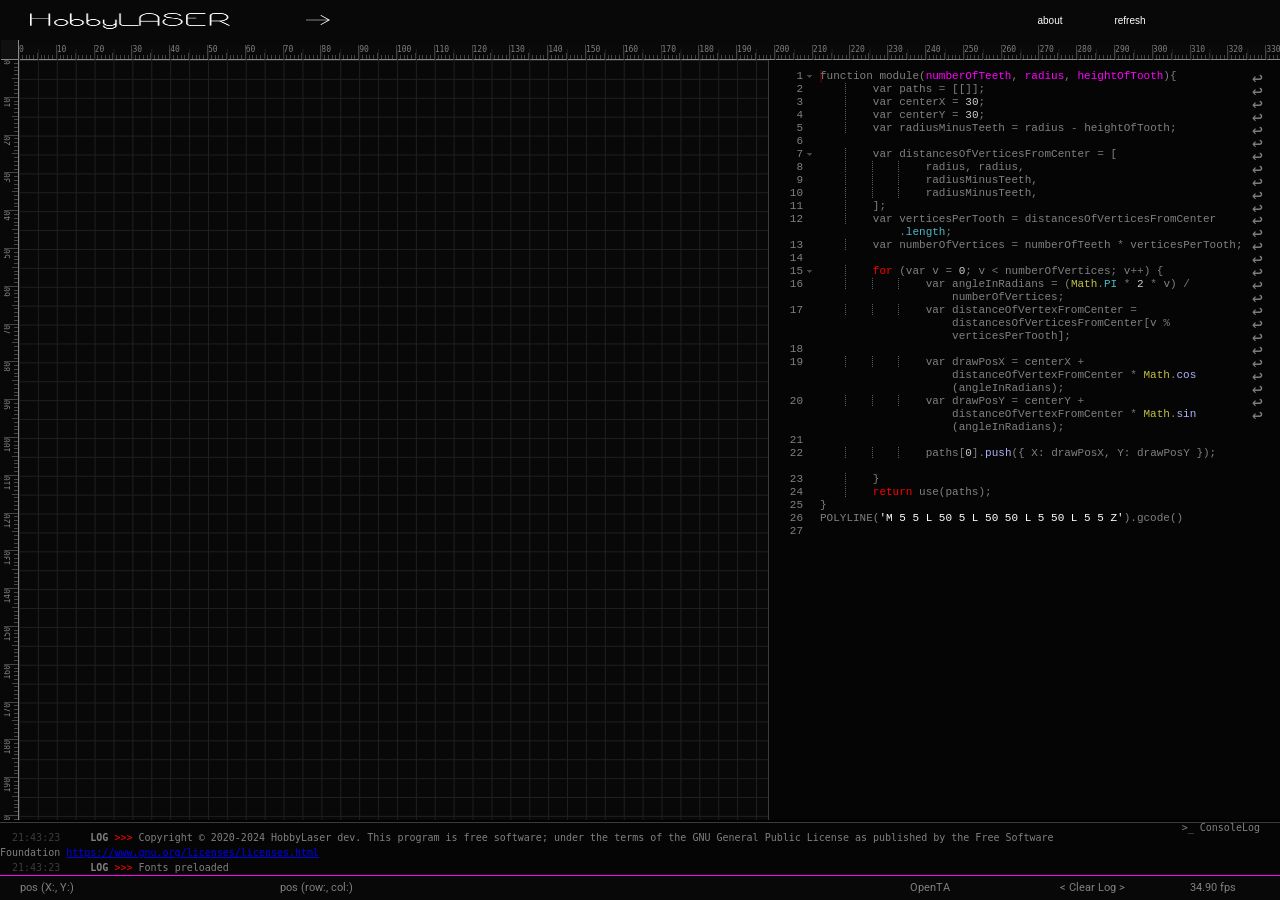
<file: HTML/main.html>
<!-- public/HTML/main.html -->
<!DOCTYPE html>
<html xml:lang="en" lang="en">
        <head>
                <!-- Meta tags to prevent caching -->
                <meta http-equiv="cache-control" content="max-age=0">
                <meta http-equiv="cache-control" content="no-cache">
                <meta http-equiv="expires" content="-1">
                <meta http-equiv="expires" content="Tue, 01 Jan 1980 11:00:00 GMT">
                <meta http-equiv="pragma" content="no-cache">
                <meta charset="UTF-8">

                <link rel="stylesheet" href="https://necolas.github.io/normalize.css/8.0.1/normalize.css">

                <!-- style -->    
                <link rel="stylesheet" href="../CSS/styles.css">
                <link rel="stylesheet" href="../CSS/drawing.css">
                <link rel="stylesheet" href="../CSS/jquery.css">

                <!-- third parties -->
                <script src="../JS/src/jquery.js"></script>
                <script src="../JS/src/jquery-ui.js"></script>
                <script src="../JS/src/fabric.js"></script>               
                <script src="../JS/ace/ace.js"></script>                
                <script src="../JS/src/clipper.js"></script>         
                <script src="../JS/src/opentype.js"></script>
                <script src="../JS/src/sortable.js"></script>   
                <script src="../JS/src/potrace.js"></script>
                <script src="../JS/src/polyfill.js"></script>
                <script src="../JS/src/drawing.js"></script>
                <script src="../JS/src/ruler.js"></script>
                
                <script src="https://cdn.socket.io/4.4.1/socket.io.min.js"></script> 

        </head>

        <style>
                * {box-sizing: border-box}

                html, body {width:100%; height:auto; margin:0; color:#fff}        
                .hidden-cursor {cursor: none} 
                @font-face {
                        font-family: test-family;
                        src: url("FONT/Roboto-Black.ttf")
                }   
         
                ::-webkit-scrollbar {width:7px}
                ::-webkit-scrollbar-thumb {
                        background:rgba(0,0,0,0);
                        border-radius: 4px; cursor:pointer
                }

                ::selection {color:white; background: rgb(25,25,25)}  

                .center_H{position:absolute; text-align: center}  
                
                .bs {
                        position:absolute;
                        width: 100px; height: 20px;
                        color:#fff; font-size:10px; 
                        border:none; background:none; outline:none
                }
                .btImg {
                        position:absolute;
                        width: 100px; height: 20px;
                        color:#fff; cursor:pointer; font-size:10px;
                        border: none; background:none; outline:none
                }
                .btImg:hover {color:#ff313f}                   

                #_2D {
                        overflow-x:hidden;
                        position: absolute;
                        background:#080808;
                        top: 20px; left: 0; right: 0;
                        width: 100%; height: 100%; 
                }

                #n_Line {
                        outline:none;user-select: none;
                        position:absolute; resize:none;
                        font-size:18px; line-height:0.72; 
                        border: 0; text-align: left;
                        overflow:hidden; width:30px;
                        color:gray;top:35px; height:100%; 
                        background:transparent}
                #n_Line:focus-visible,

                #editor {position:absolute;bottom:0; top:10px; border: 0;
                        left:0; right:0; line-height: 1.2;background:#050505}
                .ace_editor *{font-size: 11px !important; color:gray}
                .ace_editor {border: none !important}
                .ace_scrollbar {display: none !important}
                .ace_editor .ace_marker-layer .ace_selection {background:#202020}
                .ace_editor .ace_cursor {color: red}
                .ace_tooltip {display: none !important} 
                #TA.closed {transform: translateX(100%)}                   

                #output {border:1px solid #ccc; height:300px; overflow-y:auto; margin-top:10px; padding:5px; background:#f9f9f9; white-space:pre-wrap; font-size:12px; text-align:left}

                .pending {color: blue}
                .received {color: green}

                .container {display:flex; justify-content:left; gap:20px; align-items: center; margin:20px; 20px}
                    
                #controller {display:grid; grid-template-columns:repeat(3, 40px); gap:10px}
                    
                .btn {width: 40px; height: 40px; font-size:20px; text-align: center; line-height: 40px; background: #ddd; cursor: pointer; border-radius: 20px}
                .btn:hover { background: #ccc}
                .home {background: orange}

                .z-controls {display: flex; flex-direction: column; gap: 10px}

                .input-group {margin-top: 10px; display: flex; flex-direction: column; gap: 5px}
                input, select {width: 100px; text-align: center; padding: 5px; font-size: 16px}
                                 
                #progress-container {
                        width: 100%;
                        background-color:transparent;
                        height: 3px; margin-top: 0px;
                }
                #progress-bar {
                        width: 0%; height: 100%;
                        background-color: #ff0000;
                }

                .fade_2 {opacity: 0; transition: opacity 2s ease-in-out}

                #crud-wrapper {
                        position: absolute;
                        width:450px; top:50px; right:0px;
                }
                #crud {
                        flex-direction: column;            
                        padding: 2px 2px 2px 0px;            
                        display:flex; max-width:450px;    
                        position:relative; overflow-y:auto;
                }

                #fileList {
                        width: 100%;
                        list-style: none;
                        padding: 0; margin: 0;
                }

                #fileList li {
                        font-size:12px;
                        display: flex;
                        align-items: center;
                        padding: 2px; width: 100%;
                        justify-content: space-between;    
                }

                .button-container {
                        display: flex; gap: 10px;
                        justify-content: flex-end;    
                }                                                                                                                      
        </style>
                                                              
        <body>
                        <div id="splash" style="z-index:10; position:absolute; width:100%; height:100%; left:50%; transform:translateX(-50%)">
                                <script>
                                        $(document).ready(function(){
                                                /*$("#splash").load("../HTML/anim.html", function(){
                                                        setTimeout(() => {
                                                                $("#splash").addClass("fade_2")
                                                                setTimeout(() => { $("#splash").remove(); }, 2000); TAOpen()
                                                        }, 3000)
                                                })*/
                                                TAOpen()
                                        })
                                </script>
                        </div>

                                                              
                        <!-- html HEAD -->
                        <div id="head"  style="background:#080808;
                        z-index:9;border-bottom:0px solid #3c3c3c; 
                        width: 100%; height:40px; position: fixed;
                        top:  0px;  border-top: 0px solid #11e1e">

                                <div class="bs" style="top:13px; width:200px; left:30px" onclick="">
                                        <img src="../IMG/HLB.png" width="200px" height="16px"/>
                                </div>

                                <button class="btImg" style="cursor: pointer; font-size:10px;
                                top:10px; right:180px" onclick="">about</button>              

                                <button class="btImg" style="cursor: pointer; font-size:10px;
                                top:10px; right:100px" onclick="window.location.reload(true)">refresh</button> 

                                <input style="display: none" type="file" id="input"/> 
                        </div>

                        <div id="_2D">
                                <script>                                                    
                                        $("#_2D").load("../HTML/rend.html")                                                              
                                </script>
                        </div>

                        <div id="SET" style="z-index:350; position:absolute; background:#101010; width:900px; height:40px; 
                        left:-100%; top:50%; transform:translateY(50%); border:1px solid #000; border-radius:25px; display:block">
                                <button class="bs" style="top:10px; right:0px; cursor:pointer" onclick="saveCONFIG()">saveCONFIG</button>       

                                <div class="buttons-container" style="top:10px">
                                        <span class="txtInp" style="border:0; cursor:default; width:50px; color:#fff">GRID</span>
                                        <button class="btRD" id="g_1" onclick="setGRID('g_1')">●</button>2mm
                                        <button class="btRD" id="g_2" onclick="setGRID('g_2')">●</button>5mm                  
                                        <button class="btRD" id="g_3" onclick="setGRID('g_3')">●</button>10mm

                                        <span class="txtInp" style="border:0; cursor:default; width:60px">SEG.</span>
                                        <input id="SEG" class="txtInp" spellcheck= "false" pattern="[0-9]{2}" value="30"
                                        type = "text" autocomplete = "off" autocorrect= "off" autocapitalize= "off" wrap= "off"     
                                        placeholder="n° segments " name="number" title="enter number (max 2 digit)" maxlength="2"/>

                                        <span class="txtInp" style="border:0; cursor:default; width:60px">workAREA</span>
                                        <input id="WA" class="txtInp" spellcheck= "false" pattern="[0-9]{3}" value="100x100"
                                        type = "text" autocomplete = "off" autocorrect= "off" autocapitalize= "off" wrap= "off"     
                                        placeholder="width x height" name="number" title="enter width x height (mm)"/>mm&sup2                                  
                                </div>
                                              
                                <script>             
                                        var set = document.getElementById('SET');
                                        var GRID, dWidth=100, dHeight=100, numSEG=30;
                                        var currentGridId = 'g_2';

                                        function setAnim() {
                                                var targetLeft = (window.innerWidth / 2) - 450;
                                                $("#SET").animate({ left: targetLeft + "px" }, 1000);
                                        }
                                        document.getElementById('SEG').addEventListener('input', function(e) {
                                                e.target.value = e.target.value.replace(/\D/g, '');
                                                if (e.target.value.length > 2) {
                                                    e.target.value = e.target.value.slice(0, 2);
                                                }
                                        })
                                        function saveCONFIG() {                                
                                                var waValue = document.getElementById('WA').value;
                                                var dimensions = waValue.split('x');
                                                dWidth = parseInt(dimensions[0], 10);
                                                dHeight = parseInt(dimensions[1], 10);
                                                numSEG = parseInt(document.getElementById('SEG').value, 10);

                                                if (isNaN(dWidth) || isNaN(dHeight) || isNaN(numSEG)) {
                                                        console.error('invalid input'); return;
                                                }
                                                setGRID(currentGridId);

                                                remToEdt('setAnim()'); runSCRIPT();
                                                $("#SET").animate({left:"-100%"}, 1000);
                                                console.log(GRID, dWidth, dHeight, numSEG);
                                        }
                                        function setGRID(activeId) {
                                                var button1 = document.getElementById('g_1');
                                                var button2 = document.getElementById('g_2');
                                                var button3 = document.getElementById('g_3');
                                                currentGridId = activeId; 

                                                if (activeId === 'g_1') {
                                                        button1.focus(); button2.blur(); button3.blur();
                                                        GRID = 7.5590551181;
                                                } else if (activeId === 'g_2') {
                                                        button1.blur(); button2.focus(); button3.blur();
                                                        GRID = 18.897637795;
                                                } else if (activeId === 'g_3') {
                                                        button1.blur(); button2.blur(); button3.focus();
                                                        GRID = 37.795275591;
                                                }
                                        }
                                </script>       
                        </div> 

                        <button style="position:fixed; z-index:100; left:1px; top:40px; width:18px; height:20px; border:0; cursor:pointer;
                        background: #101010; border-right: 1px solid #888; border-bottom: 1px solid #888;" onclick="createInteractiveGuide()"></button>
                        <div id="horizontalLabel" class="label"></div><div id="verticalLabel" class="label"></div>                 

                        <!-- UserGUIDE -->
                        <button id="OCug" class="bs" style="z-index:290; cursor:pointer; 
                        width:24px; top:10px; left:300px" title="user guide" onclick="toggleUG()">
                                <img id="dx" style="display:none" src="../IMG/dx.svg" width="24px" height="10px"/>                        
                                <img id="sx" style="display:block" src="../IMG/sx.svg" width="24px" height="10px"/>   
                        </button>

                        <div id="OV" style="z-index:400; border:0px solid #3c3c3c; display:none;
                        position:fixed; width:101%; height:100%; left:0; top:40px; background:transparent"></div>                              
                        <div id="UG" style="z-index:500; border-left:1px solid #888; border-top:1px solid #888;
                        position:fixed; width:101%; height:calc(100% - 120px); left:-111%; top:40px; background:#080808">
                                            
                                <script>
                                        $("#UG").load("../HTML/UG.html")
                                        var ugBool = false
                                        function toggleUG() {
                                                if(ugBool == false){
                                                        $("#OV").show(); FTRClose()
                                                        $("#UG").animate({left: "-1px"},1000)
                                                        $("#dx").show(); $("#sx").hide(); ugBool = true
                                                } else {
                                                        $("#OV").hide()
                                                        $("#UG").animate({left: "-101%"},1000)
                                                        $("#sx").show(); $("#dx").hide(); ugBool = false
                                                        //setTimeout(() => FTROpen(), 1000)
                                                }
                                        }                                 
                                </script>    
                        </div>

                        <!-- editor (scriptArea) -->
                        <div id="TA" style="border-left:1px solid #3c3c3c; z-index:150; resize: horizontal; cursor: ew-resize; transform: translateX(100%);
                        position: fixed; width: 40%; height:100%; right: 0; top: 60px; background: #050505; transition: transform 0.5s ease">
                                <!-- Textarea for line indicators (read-only) -->
                                <textarea id="n_Line" style="right: 0px; top: 10px; height: calc(100% - 150px); overflow: hidden" wrap="off" readonly></textarea>
                                <!-- Div container for the Ace editor -->
                                <div id="editor" class="language-javascript" style="position: absolute; color: white; width: calc(50% - 50px); height: calc(100% - 150px)"></div>

                                <script>
                                        // Get the editor container element and disable the default context menu propagation
                                        var cE = document.getElementById('editor');
                                        cE.addEventListener("contextmenu", function(e) {
                                                e.stopPropagation();
                                        });

                                        // Get the textarea for line numbers and set its styling
                                        var nL = document.getElementById('n_Line');
                                        nL.style.fontSize = '18px';
                                        nL.style.pointerEvents = "none";

                                        // Initialize Ace editor in the "editor" div
                                        var editor = ace.edit("editor");
                                        var taClosed = true;  // Flag to track whether the TA pane is closed

                                        // Function to update the layout based on the current width of the TA container
                                        function updateLayout() {
                                                let taWidth = $("#TA").width();
                                                let editorWidth = taWidth - 30;
                                                $("#editor").width(editorWidth);
                                                if (typeof editor.resize === 'function') {
                                                        editor.resize();
                                                }
                                                if (taWidth <= 50){$("#n_Line").hide()}
                                                else {
                                                        $("#n_Line").show()}
                                        }

                                        // Function to close the TA pane if it is open
                                        function TAClose() {
                                                if (!taClosed) {
                                                        $("#TA").css("transform", "translateX(100%)");
                                                        taClosed = true;
                                                }
                                        }

                                        // Function to open the TA pane if it is closed
                                        function TAOpen() {
                                                if (taClosed) {
                                                        $("#TA").css("transform", "translateX(0)");
                                                        taClosed = false;
                                                        setTimeout(updateLayout, 500);
                                                }
                                        }; //setTimeout(TAOpen, 2000);

                                        // Make the TA container resizable horizontally with jQuery UI
                                        $("#TA").resizable({
                                                handles: 'w',
                                                minWidth: 0,
                                                maxWidth: $(window).width() - 250,
                                                resize: function(event, ui) {
                                                        let newWidth = ui.size.width;
                                                        let editorWidth = newWidth - 30;
                                                        $("#editor").width(editorWidth);
                                                        if (typeof editor.resize === 'function') {
                                                                editor.resize();
                                                        }
                                                        if (newWidth <= 50){
                                                                $("#n_Line").hide()}
                                                        else {
                                                                $("#n_Line").show()}
                                                },
                                                stop: function(event, ui){
                                                        let newWidth = ui.size.width;
                                                        if (newWidth <= 50 && !taClosed) {
                                                                TAClose();
                                                        }
                                                }
                                        });
                                        $(window).on('resize', updateLayout);

                                        // Configure Ace editor settings
                                        editor.setTheme("ace/theme/pastel_on_dark");
                                        editor.session.setMode("ace/mode/javascript");
                                        editor.getSession().setUseWrapMode(true);
                                        editor.getSession().setWrapLimitRange(null, null);
                                        editor.setOption("scrollPastEnd", 0);
                                        editor.setOption("showGutterTooltip", false);
                                        editor.setBehavioursEnabled(false);
                                                              
                                        editor.setOptions({
                                                fontFamily: "'Courier New', monospace"
                                        });
                                        editor.getSession().setUseWorker(false);
                                        editor.session.clearAnnotations();                     

                                        // Update the line indicators on content change
                                        editor.getSession().on('change', function() {
                                                end_line();
                                        });

                                        // Set initial content for the Ace editor (a sample module function)
                                        editor.setValue(`function module(numberOfTeeth, radius, heightOfTooth){
        var paths = [[]];    
        var centerX = 30; 
        var centerY = 30;
        var radiusMinusTeeth = radius - heightOfTooth;

        var distancesOfVerticesFromCenter = [
                radius, radius,
                radiusMinusTeeth,
                radiusMinusTeeth,
        ];
        var verticesPerTooth = distancesOfVerticesFromCenter.length;
        var numberOfVertices = numberOfTeeth * verticesPerTooth;

        for (var v = 0; v < numberOfVertices; v++) {
                var angleInRadians = (Math.PI * 2 * v) / numberOfVertices;
                var distanceOfVertexFromCenter = distancesOfVerticesFromCenter[v % verticesPerTooth];

                var drawPosX = centerX + distanceOfVertexFromCenter * Math.cos(angleInRadians);
                var drawPosY = centerY + distanceOfVertexFromCenter * Math.sin(angleInRadians);

                paths[0].push({ X: drawPosX, Y: drawPosY });        
        }
        return use(paths);
}
POLYLINE('M 5 5 L 50 5 L 50 50 L 5 50 L 5 5 Z').gcode()
`);
                                        editor.clearSelection();
                                        editor.moveCursorTo(0, 0);

                                        // Function to update the line indicator textarea based on the number of lines in the editor
                                        function end_line() {
                                                var totalLines = editor.getSession().getLength(),
                                                    outarr = [];
                                                for (var x = 0; x < totalLines; x++) {
                                                        outarr[x] = '↩';
                                                }
                                                nL.value = outarr.join('\n');
                                        }

                                        // Function to append text to the current content in the Ace editor
                                        function appToEdt(text) {
                                                var session = editor.getSession();
                                                var oldText = session.getValue();
                                                session.setValue(oldText + text);
                                        }

                                        // Function to auto-scroll the editor to the bottom when content changes
                                        function autoScroll() {
                                                var session = editor.getSession();
                                                var length = session.getLength();
                                                editor.scrollToLine(length, true, true, function() {});
                                        }
                                        editor.getSession().on('change', function() {
                                                autoScroll();
                                        });

                                        // Function to remove a function call from the editor's content based on a search string
                                        function remToEdt(searchString) {
                                                var content = editor.getValue();
                                                var regex = new RegExp(searchString + "\\([^)]*\\)", "g");
                                                var lines = content.split("\n"),
                                                    modifiedLine = -1;
                                                for (let i = 0; i < lines.length; i++) {
                                                        if (regex.test(lines[i])) {
                                                                modifiedLine = i;
                                                                break;
                                                        }
                                                }
                                                var updatedContent = content.replace(regex, "\n");
                                                editor.setValue(updatedContent, -1);
                                                if (modifiedLine !== -1) {
                                                        editor.gotoLine(modifiedLine + 2, 0, true);
                                                }
                                                editor.focus();
                                        }

                                        // Add a custom command to execute a script using Ctrl-Enter (or Command-Enter on Mac)
                                        editor.commands.addCommand({
                                                name: "executeCommand",
                                                bindKey: { win: "Ctrl-Enter", mac: "Command-Enter" },
                                                exec: function(editor) {
                                                        var command = editor.getValue().trim();
                                                        try {
                                                                runSCRIPT();
                                                        } catch (e) {
                                                                console.error("error", e);
                                                        }
                                                }
                                        });
                                        var runSCRIPT = () => {
                                                try{
                                                        clearCNVS()
                                                        var userCode = editor.getValue()
                                                        var content = edtContent(userCode)
                                                        content = content.replace(/;\)/g, ')')
                                                        if(cancBool == false){}
                                                        else if (cancBool == true){
                                                                canvas.remove(imgInstance)
                                                        }
                                                        pts = eval(content)
                                                        tempGuideLines = interactiveGuides
                                                        for (var i = 0; i < tempGuideLines.length; i++){
                                                                var guidePair = tempGuideLines[i]
                                                                canvas.add(guidePair.verticalLine).bringToFront()                                        
                                                                canvas.add(guidePair.horizontalLine).bringToFront()
                                                                canvas.add(guidePair.intersectionCircle).bringToFront()                                        
                                                        }
                                                        cancBool = false; //resultPath(pt)
                                                } catch(error){console.error(error)}                          
                                        }                                                             
                                </script>
                        </div>
                    
                        <!-- Footer container (acts as a control panel and log area) -->
                        <div id="footer" style="z-index:300; cursor:default; font-family:'Monospace'; font-size:9px; overflow: hidden; left:0;
                        position:fixed; bottom:0px; width:100%; height:80px; background:#080808; border-top:2px solid #000; color:#ffffff">

                                <!-- Console log display area -->
                                <div id="cnsLog" style="position: absolute; overflow-x: hidden; background:#050505; line-height:1.5;
                                font-size:10px; border-top:1px solid #3c3c3c; color:gray; top:0px; left:0px; width: 100%; height: calc(100% - 25px)">
                                        <p id="cnsl" style="position:absolute; top:-5px; right:20px; font-size:10px">>_ ConsoleLog</p>
                                </div>                    
                                                      
                                <!-- JavaScript code -->
                                <script>
                                        var toggleFTR;
                                        // Function to handle footer resizing and layout updates
                                        function ftr(){
                                                let previousHeight = 80;
                                                function updateLayout(){
                                                        var footerHeight = $("#footer").height();
                                                        var windowHeight = $(window).height();
                                                        var desiredH = windowHeight - footerHeight +20;
                                                        $("#_2D").height(desiredH);
                                                        $("#crud-container").height(desiredH-35);
                                                }

                                                FTRClose = function(){
                                                        var currentHeight = $("#footer").height();
                                                        if (currentHeight > 80){
                                                            previousHeight = currentHeight;
                                                            $("#footer").height(120);
                                                            $("#footer").css('top', 'calc(100% - 80px)');
                                                            updateLayout();
                                                        }
                                                }
                                                FTROpen = function(){
                                                        $("#footer").height(previousHeight);
                                                        $("#footer").css('height', `80px)`);
                                                        updateLayout();
                                                }
                                                
                                                $("#footer").resizable({
                                                        handles: 'n',
                                                        minHeight: 80,
                                                        maxHeight: 600,
                                                        resize: updateLayout 
                                                });
                                                $(window).on('resize', updateLayout);
                                                $(window).trigger('resize');
                                        }
                                        ftr();

                                        var cnsLog = document.getElementById('cnsLog');
                                        function logging(){
                                                function customLog(type, color, ...args){
                                                var output = "", t = new Date();
                                                var time = t.getHours() + ":" + t.getMinutes() + ":" + t.getSeconds() + "&nbsp&nbsp"

                                                args.forEach(arg => {
                                                        output += `<span style='color:${color}'>`
                                                        if (arg instanceof Error){
                                                                output += `<b>${arg.name}: ${arg.message}</b><br>`
                                                        } 
                                                        else if (typeof arg === "object" && typeof JSON === "object"){
                                                                output += JSON.stringify(arg, null, 2);
                                                        } 
                                                        else if (typeof arg === "string" && arg.startsWith("http")){
                                                                output += `<a href="${arg}" target="_blank" class="gnu-license-link" >${arg}</a>`
                                                        } else {output += arg}
                                                        output += "</span>&nbsp"
                                                })

                                                cnsLog.innerHTML += `<br>
                                                        <span style='color: rgb(60,60,60); line-height:0.2'>${"&nbsp&nbsp" + time}</span>
                                                        <span style='color: ${color}; font-weight:bold; line-height:0.2'>${"&nbsp&nbsp" + type.toUpperCase()}</span>
                                                        <span style='color: red; left:20; line-height:0.2'> >>> </span>
                                                        ${output}`
                                                }
                                                console.log = function(...args) {
                                                        customLog('log', 'gray', ...args)
                                                }
                                                console.error = function(...args) {
                                                        customLog('error', '#b3d5e0', ...args)
                                                }
                                                console.log('Copyright © 2020-2024 HobbyLaser dev. This program is free software; under the terms of the GNU\
                                                General Public License as published by the Free Software Foundation', 'https://www.gnu.org/licenses/licenses.html')   
                                        }; logging()
                                        var scrollTimeout
                                        var observer = new MutationObserver(() => {
                                                if (scrollTimeout) clearTimeout(scrollTimeout)
                                                scrollTimeout = setTimeout(() => {
                                                        cnsLog.scrollTop = cnsLog.scrollHeight
                                                }, 100)
                                        }); observer.observe(cnsLog, { childList: true })   

                                        var objNumber = 0;
                                        // Function to log the number of objects on the canvas (if applicable)
                                        function addToConsole(){
                                                objNumber = canvas.getObjects().length - 1;
                                                console.log("HL obj on canvas: " + objNumber);
                                        }                         
                                </script>             
                        </div>
                       
                        <!-- Bottom fixed control bar -->
                        <div id="srv" style="z-index:650; position:fixed; bottom:0px; width:100%; height:
                        25px; left:0px; font-size:11px; background:#080808; border-top:1px solid #ff00ff">

                                <!-- Position indicators -->
                                <p id="mPos" style="position:fixed; color:gray; bottom:-7px; left: 20px; font-size:11px">pos (X:, Y:)</p>
                                <p id="cPos" style="position:fixed; color:gray; bottom:-7px; left:280px; font-size:11px">pos (row:, col:)</p>                                                                 
                                <p id="fps" style="position:fixed; color:gray; bottom:-7px; right:20px; width:70px; font-size:11px"></p>

                                <p style="position:fixed; color:gray; bottom:-7px; right:300px; width:70px; font-size:11px; cursor:pointer" onclick="TAOpen()">OpenTA</p>                              

                                <!-- Clear Log and Reset Swap buttons with onclick events -->
                                <p style="position:fixed; color:gray; bottom:-7px; right:150px; width:70px; font-size:11px; cursor:pointer"
                                onclick="cnsLog.innerHTML=''; console.log('Copyright © 2020-2024 HobbyLaser dev. This program is free software; under the terms\
                                of the GNU General Public License as published by the Free Software Foundation','https://www.gnu.org/licenses/licenses.html')">
                                        < Clear Log >
                                </p>                                


                                <script>               
                                        var pos = document.getElementById("mPos");
                                        // Function to display the mouse position in physical units (mm)
                                        function mousePos(ev) {
                                                var dpi = window.devicePixelRatio * 96; // Estimated DPI
                                                posX = (ev.clientX * (25.4 / dpi)).toFixed(0);
                                                posY = (ev.clientY * (25.4 / dpi)).toFixed(0);
                                                pos.innerHTML = 'mPos (H: ' + posX + ', V: ' + posY +')';
                                        }
                                        document.addEventListener('mousemove', mousePos, false);

                                        var cur = document.getElementById("cPos");
                                        // Function to display the cursor position in the editor
                                        function cursorPos(ev) {
                                                var cursorPosition = editor.getCursorPosition();
                                                row = cursorPosition.row + 1;
                                                col = cursorPosition.column;
                                                cur.innerHTML = 'cPos (row: ' + row + ', col: ' + col +')';
                                        }
                                        document.addEventListener('mousemove', cursorPos, false);
                       
                                        var fpsElement = document.getElementById('fps');
                                        var frame = 0, startTime = performance.now();
                                        // Function to calculate and display frames per second (FPS)
                                        function calculateFPS(){
                                                frame++;
                                                var now = performance.now();
                                                if (now - startTime > 1000){
                                                        const fps = (frame / ((now - startTime) / 1000)).toFixed(2);
                                                        fpsElement.textContent = `${fps} fps`;
                                                        frame = 0; 
                                                        startTime = now;
                                                }
                                                requestAnimationFrame(calculateFPS);
                                        }
                                        calculateFPS();               
                                </script>
                        </div>

                <!-- GCode Section -->                                            
                <div id="GCC" style="z-index:350; position:absolute; background:#101010; width:780px; height:300px; 
                left: 50%; top: 50%; transform: translate(-50%,-50%); border: 1px solid #3c3c3c; display:none">
                        <h3 style="text-align:center">< GCODE GENERATOR ></h3>
                        <button class="bs" style="top:20px; right:-20px; cursor:pointer" onclick="toggleGCconv()">X</button>       
                               
                        <div class="buttons-container" style="top:70px">
                                <span class="txtInp" style="border:0; cursor:default; width:50px; color:#fff">MODE</span>
                                <button class="btRD" id="m_1" onclick="setMODE('m_1')">●</button>cutter
                                <button class="btRD" id="m_2" onclick="setMODE('m_2')">●</button>engrave                  
                                <button class="btRD" id="m_3" onclick="setMODE('m_3')">●</button>image
                        </div>
                                          
                        <div id="t_1" class="buttons-container" style="top:120px">
                                <span class="txtInp" style="background:transparent; border:0; cursor:default; width:70px">min POWER(%)</span>
                                <input class="txtInp" type="text" id="_02" placeholder="set power" maxlength="4" value="0"/>

                                <span class="txtInp" style="background:transparent; border:0; cursor:default; width:50px;">max POWER(%)</span>
                                <input class="txtInp" type="text" id="_03" placeholder="set power" maxlength="4" value="1000"/>

                                <span class="txtInp" style="background:transparent; border:0; cursor:default; width:50px">speed TRAVEL</span>
                                <input class="txtInp" type="text" id="_04" placeholder="radius" maxlength="4" value="1000"/>

                                <span class="txtInp" style="background:transparent; border:0; cursor:default; width:50px;">speed LASER</span>
                                <input class="txtInp" type="text" id="_05" placeholder="radius" maxlength="4" value="600"/>
                                          
                                <span class="txtInp" style="background:transparent; border:0; cursor:default; width:50px">n° PASS.</span>
                                <input class="txtInp" type="text" id="_06" placeholder="n° passes" value="1"/>
                        </div>
                        <div id="t_2" class="buttons-container" style="top:160px">
                                <span class="txtInp" style="background:transparent; border:0; cursor:default; width:70px">rowsPerMM</span>
                                <input class="txtInp" type="text" id="_07" placeholder="rows/mm" maxlength="4" value="3"/>

                                <span class="txtInp" style="background:transparent; border:0; cursor:default; width:50px">Z-AXIS</span>
                                <input class="txtInp" type="text" id="_08" placeholder="inc. Z" maxlength="4" value="0"/>

                                <span class="txtInp" style="background:transparent; border:0; cursor:default; width:50px">&nbsp;air&nbsp;
                                ASSIST</span><input class="txtInp" type="text" id="_09" placeholder="set air" maxlength="4" value="0"/>
                               
                                <span class="txtInp" style="background:transparent; border:0; cursor:default; width:50px">fileNAME</span>
                                <input class="txtInp" type="text" id="_10" placeholder="set name" value="a"/>

                                <span class="txtInp" style="background:transparent; border:0; cursor:default; width:50px">toGCODE</span>
                                <button class="btTool" onclick="obj2gc()">create</button>     
                        </div>
                        <div id="t_3" class="buttons-container" style="top:210px; width:100%">
                                <div id="d_1" style="width:auto; height:auto; margin:0 auto; position:relative">
                                        <span class="txtInp" style="background:transparent; border:0; cursor:default;">download</span>
                                        <button class="btTool" onclick="download()">OK</button>                      
                               </div>                     
                        </div>                                  

                        <p class="bs" style="width:100%; top:265px; text-align:center">* download if you need to keep the file</p>
                               
                        <script>                       
                                var t_1 = document.getElementById('t_1')
                                var t_2 = document.getElementById('t_2')
                                var t_3 = document.getElementById('t_3')
                                          
                                var gcBool = false
                                function toggleGCconv(){
                                        if(gcBool == false){
                                                $('#GCC').show(); FTRClose(); gcBool = true; GCSenderHide()
                                                setTimeout(() => {
                                                        document.getElementById('m_1').focus(); setMODE('m_1')
                                                }, 50)
                                        } else if(gcBool == true){$('#GCC').hide(); gcBool = false}
                                }                              
                                var mode = 'cutter'
                                var setMODE = function(activeId){
                                        var button1 = document.getElementById('m_1')
                                        var button2 = document.getElementById('m_2')
                                        var button3 = document.getElementById('m_3')
                                        if (activeId === 'm_1'){
                                                        button1.focus(); button2.blur(); button3.blur()
                                                        mode = 'cutter'
                                        } else if (activeId === 'm_2'){
                                                        button1.blur(); button2.focus(); button3.blur()
                                                        mode = 'engrave'
                                        } else if (activeId === 'm_3'){
                                                        button1.blur(); button2.blur(); button3.focus()
                                                        mode = 'image'
                                        }        
                                }                                 
                        </script>    
                </div>
                    
                <div id="crud-cont" style="z-index:450; position:absolute; left:40px; height:calc(100% - 240px);
                top:90px; right:20px; background:#101010; border:1px solid #3c3c3c; overflow-y:auto; display:none">

                        <div id="progress-container">
                                <div id="progress-bar"></div>
                        </div>                

                        <div id="log-cont" style="position:absolute; left:0px; height:calc(100% - 80px); width:290px; top:20px"> 
                                <div id="log" style="padding-left:10px; line-height:1.5"></div>
                        </div>

                  
                        <p style="position:absolute; top:0px; right:460px; font-size:13px">OUTPUT/<p>
                        <p class="btImg" style="top:0px; right:15px; font-size:10px; width:20px" onclick='GCSenderHide()'>X<p>                        

                        <!-- Canvas per la preview statica -->
                        <canvas id="preview" style="position:absolute; left:300px; top:20px; z-index:1; border: 1px solid #ccc"></canvas>

                     
                        <div id="serial" class="txtInp" style="position:absolute; bottom:10px; left:20px"><span id="portName">N/A</span></div>
                        <button id="connect" class="btTool" style="position:absolute; bottom:15px; left:150px">connect</button>
                        <button id="stop" class="btTool" style="position:absolute; bottom:15px; left:250px" >Stop</button>                  
                        <button id="send" class="btTool" style="position:absolute; bottom:15px; left:350px" >Invia G-code</button>
                        <button id="pause" class="btTool" style="position:absolute; bottom:15px; left:450px"  >Pausa</button>
                        <button id="resume"class="btTool" style="position:absolute; bottom:15px; left:550px"  >Riprendi</button>

                        <script>                            
                                var GCSenderShow = function(){
                                        lines = 0
                                        log.innerHTML = ''
                                        progressBar.innerHTML = ''
                                        progressBar.style.width = "0%";                        
                                        FTRClose(); $("#OV").show(); $("#crud-cont").show(); toggleGCconv()
                                        log.style.height = GCH - 280 +'px'                      
                                }
                                var GCSenderHide = function(){
                                       $("#OV").hide(); $("#crud-cont").hide()
                                }

                                var usedFileNames = [];
                                function makeUniqueFlName(value){
                                        var uniqueValue = value, counter = 1
                                        while (usedFileNames.includes(uniqueValue)){
                                                uniqueValue = value + "_" + counter
                                                counter++
                                        }; return uniqueValue
                                }

                                function obj2gc(){                        
                                        try {
                                                if (mode === 'cutter'){svg2gc(md=0)}
                                                else if (mode === 'engrave'){svg2gc(md=1)}
                                                else if (mode === 'image'){img2gc()}
                                                else {throw new Error("mode must be 'image', 'cutter' or 'engrave'")}
                                        } catch (error){console.error(error.message)}
                                        
                                        var content = editor.getValue()
                                        var updatedContent = content.replace(/obj2gc\([^)]*\)/g, "")
                                        editor.setValue(updatedContent, -1); editor.focus()                          
                                }

                                function svg2gc(md){
                                        function contour() {
                                            for (var pass = 0; pass < passes; pass++) {
                                                let zStep = zeta * pass;
                                                paths.forEach(originalPath => {
                                                    var path = originalPath.slice();

                                                    if (path.length > 0) {
                                                        // Sposta senza disegnare al punto iniziale
                                                        let startPoint = path[0];
                                                        gcode += `G0 X${startPoint.X.toFixed(2)} Y${(dHeight + 6 - startPoint.Y).toFixed(2)}\n`;
                                                        
                                                        // Pausa per stabilizzazione
                                                        gcode += `P${pause}; Pausa per stabilizzazione;\n`;
                                                        
                                                        // Abbassa la penna
                                                        gcode += `M3;\n`;

                                                        // Traccia il percorso
                                                        path.forEach((point, index) => {
                                                            if (index > 0) { // Evita di ripetere il primo punto           
                                                                gcode += `G1 X${point.X.toFixed(2)} Y${(dHeight + 6 - point.Y).toFixed(2)}\n`;
                                                            }
                                                        });

                                                        // Solleva la penna
                                                        gcode += `M5;\n`;
                                                    }
                                                });
                                            }
                                            return gcode;
                                        }


                                        function intersectInfill(infillLines){
                                                window.alert = function(){}
                                                var clipper = new ClipperLib.Clipper()
                                                var infillPaths = infillLines.map(line => 
                                                line.map(([x, y]) => ({ X: x * 1000, Y: y * 1000 })))

                                                var scaledPaths = JSON.parse(JSON.stringify(paths))
                                                ClipperLib.JS.ScaleUpPaths(scaledPaths, 1000)

                                                var result = new ClipperLib.Paths();
                                                clipper.AddPaths(infillPaths, ClipperLib.PolyType.ptSubject, false)
                                                clipper.AddPaths(scaledPaths, ClipperLib.PolyType.ptClip, true)

                                                var subj = ClipperLib.PolyFillType.pftNonZero
                                                var clip = ClipperLib.PolyFillType.pftNonZero

                                                clipper.Execute(ClipperLib.ClipType.ctIntersection, result, subj, clip)
                                                ClipperLib.JS.ScaleDownPaths(result, 1000)
                                                return result
                                        }

                                        function infillLines(rect){
                                                var lines = []
                                                for (let y = rect[1]; y <= rect[3]; y += 1/rowPerMM){
                                                        const line = [
                                                                [rect[0], y], [rect[2], y]
                                                        ]; lines.push(line)
                                                }; return lines
                                        }

                                        function engrave(intersectedPaths){
                                                isForward = true
                                                for (var pass = 0; pass < passes; pass++){
                                                        let zStep = zeta * pass                                
                                                        intersectedPaths.forEach(originalPath => {
                                                                var path = isForward ? originalPath.slice() : originalPath.slice().reverse()
                                                                        path.forEach((point, index) => {
                                                                        if(index === 0){
                                                                                gcode += `G0 X${point.X.toFixed(2)} Y${dHeight + 6 - (point.Y).toFixed(2)} F${speedTRVL}\n`
                                                                        } else {
                                                                                var prevPoint = path[index - 1]
                                                                                gcode += `G1 X${(point.X).toFixed(2)} Y${dHeight + 6 - (point.Y).toFixed(2)} Z${zStep} F${speedLSR} S${maxPWR}\n`
                                                                        }
                                                                }); isForward = !isForward                                        
                                                        })
                                                }; return gcode
                                        }
                                      
                                        Points = svgpath.replace(/,/g, ' ')
                                        Points_1 = svgPathToPoints(Points)
                                        pointsArray = Points_1.map(cmd => cmd.command + (cmd.values ? cmd.values.join(' ') : '')).join(' ')
                                        Points_2 = svgPathToClipperPaths(pointsArray)

                                        var paths = use(Points_2.slice());//.mirror('y')

                                        var bounds = calculateBoundingBox(paths)

                                        var minPWR = parseInt($("#_02").val())                     
                                        var maxPWR = parseInt($("#_03").val())
                                        var speedTRVL = parseInt($("#_04").val())                     
                                        var speedLSR = parseInt($("#_05").val())
                                        var passes = parseInt($("#_06").val())                   
                                        var rowPerMM = parseInt($("#_07").val())
                                        var zeta = parseFloat($("#_08").val())
                                        var air = parseInt($("#_09").val())
                                        var flName = $("#_10").val()                       
                                        try {
                                                function isValidInteger(value){
                                                        return Number.isInteger(value) && value >= 0
                                                }
                                                function isValidDecimal(value){
                                                        return typeof value === "number" && value >= 0
                                                }
                                                function isValidAir(value){
                                                        return value === 0 || value === 1
                                                }
                                                function isValidFlName(value){
                                                        return(typeof value === "string" &&
                                                                value.trim() !== "" &&
                                                                /^[a-zA-Z0-9_-]+$/.test(value)
                                                        )
                                                }
                                                function isUniqueFlName(value){
                                                        return !usedFileNames.includes(value)
                                                }                                
                                                if (!isValidInteger(minPWR)){
                                                        throw new Error("minPWR must be a positive integer")
                                                }
                                                if (!isValidInteger(maxPWR)){
                                                        throw new Error("maxPWR must be a positive integer")
                                                }
                                                if (!isValidInteger(speedTRVL)){
                                                        throw new Error("speedTRVL must be a positive integer")
                                                }
                                                if (!isValidInteger(speedLSR)){
                                                        throw new Error("speedLSR must be a positive integer")
                                                }
                                                if (!isValidInteger(passes)){
                                                        throw new Error("passes must be a positive integer")
                                                }
                                                if (!isValidInteger(rowPerMM)){
                                                        throw new Error("rowPerMM must be a positive integer")
                                                }
                                                if (!isValidAir(air)){
                                                        throw new Error("air must be 0 or 1")
                                                }
                                                if (!isValidFlName(flName)){
                                                        throw new Error("flName must be a non-empty string");
                                                }
                                                if (!isUniqueFlName(flName)){
                                                        flName = makeUniqueFlName(flName)
                                                }; usedFileNames.push(flName)
                                                
                                                gcode = '', pre = '', post = ''
                                                pause = 0.5, now = new Date()
                                                now = 
                                                        ('0' + now.getDate()).slice(-2) + '/' + 
                                                        ('0' + (now.getMonth() + 1)).slice(-2) + '/' + 
                                                        now.getFullYear() + ' ' + 
                                                        ('0' + now.getHours()).slice(-2) + ':' + 
                                                        ('0' + now.getMinutes()).slice(-2) + ':' + 
                                                        ('0' + now.getSeconds()).slice(-2)                        
                                                        
                                                pre = "; Created using HobbyLaser "+now+"\n\n"
                                                pre += "; Laser Speed: " + speedTRVL + " mm/sec\n"
                                                pre += "; Travel Speed: " + speedLSR + " mm/sec\n"
                                                pre += "; Power: [" + minPWR + ", " + maxPWR + "]\n"
                                                pre += `G21; unità in millimetri\n`
                                                pre += `G90; posizionamento assoluto\n`                                
                                                pre += "G0 X0 Y0 Z0 F" + speedTRVL + "; Torna all'origine\n"
                                                if (air !== 0) pre = pre + "M8; start airAssist\n"
                                                pre += "M3; laser ON\n\n"                                
                                                
                                                post += "\nM5; laser OFF\n"
                                                if (air !== 0) post = "\nM9; stop airAssist\n"
                                                post += "G0 X0 Y0 Z0 F" + speedTRVL + "; Torna all'origine\n"
                                                post += "M2; Fine del programma\n"                                
                                                
                                                
                                                if (md == 0){
                                                        contour()
                                                        //gcode = pre + gcode + post
                                                        gcode = gcode
                                                }
                                                else {
                                                        const lines = infillLines([bounds.minX, bounds.minY, bounds.maxX, bounds.maxY])
                                                        var intersectedPaths = intersectInfill(lines)
                                                        engrave(intersectedPaths); contour()
                                                        gcode = pre + gcode + post
                                                }
                                                sendGCODE(gcode); GCSenderShow()

                                        } catch(error){console.error(error.message)}                                
                                }

                                function img2gc(){
                                        var minPWR = parseInt($("#_02").val())                     
                                        var maxPWR = parseInt($("#_03").val())
                                        var speedTRVL = parseInt($("#_04").val())                     
                                        var speedLSR = parseInt($("#_05").val())
                                        var passes = parseInt($("#_06").val())                   
                                        var rowPerMM = parseInt($("#_07").val())
                                        var zeta = parseFloat($("#_08").val())
                                        var air = parseFloat($("#_09").val())
                                        var flName = $("#_10").val()                          
                                        try {
                                                function isValidInteger(value){
                                                        return Number.isInteger(value) && value >= 0
                                                }
                                                function isValidDecimal(value){
                                                        return typeof value === "number" && value >= 0
                                                }
                                                function isValidAir(value){
                                                        return value === 0 || value === 1
                                                }
                                                function isValidFlName(value){
                                                        return(typeof value === "string" &&
                                                                value.trim() !== "" &&
                                                                /^[a-zA-Z0-9_-]+$/.test(value)
                                                        )
                                                }
                                                function isUniqueFlName(value){
                                                        return !usedFileNames.includes(value)
                                                }                                                               
                                                if (!isValidInteger(minPWR)){
                                                        throw new Error("minPWR must be a positive integer")
                                                }
                                                if (!isValidInteger(maxPWR)){
                                                        throw new Error("maxPWR must be a positive integer")
                                                }
                                                if (!isValidInteger(speedTRVL)){
                                                        throw new Error("speedTRVL must be a positive integer")
                                                }
                                                if (!isValidInteger(speedLSR)){
                                                        throw new Error("speedLSR must be a positive integer")
                                                }
                                                if (!isValidInteger(passes)){
                                                        throw new Error("passes must be a positive integer")
                                                }
                                                if (!isValidInteger(rowPerMM)){
                                                        throw new Error("rowPerMM must be a positive integer")
                                                }
                                                if (!isValidAir(air)){
                                                        throw new Error("air must be 0 or 1")
                                                }
                                                if (!isValidFlName(flName)){
                                                        throw new Error("flName must be a non-empty string");
                                                }  
                                                if (!isUniqueFlName(flName)){
                                                        flName = makeUniqueFlName(flName)
                                                }; usedFileNames.push(flName)
                                                
                                                var passes = parseInt(passes), zStep = parseFloat(zeta), gcode = ''  

                                                try{
                                                        var imageData = ctxIMG.getImageData(0, 0, scaledWidth, scaledHeight)
                                                        var width = imageData.width, height = imageData.height, data = imageData.data
                                                } catch{console.log('no image on canvas'); return}

                                                var travelSpeedCmd = ' F' + speedTRVL.toString()
                                                var laserSpeedCmd = ' F' + speedLSR.toString()
                                                var densityMultiplier = parseInt(rowPerMM)
                                                var lineSpacing = 1 / densityMultiplier
                                                var now = new Date()
                                                now = 
                                                        ('0' + now.getDate()).slice(-2) + '/' + 
                                                        ('0' + (now.getMonth() + 1)).slice(-2) + '/' + 
                                                        now.getFullYear() + ' ' + 
                                                        ('0' + now.getHours()).slice(-2) + ':' + 
                                                        ('0' + now.getMinutes()).slice(-2) + ':' + 
                                                        ('0' + now.getSeconds()).slice(-2)                        
                                                
                                                gcode = "; Created using HobbyLaser "+now+"\n\n"
                                                gcode += "; Laser Speed: " + speedTRVL + " mm/sec\n"
                                                gcode += "; Travel Speed: " + speedLSR + " mm/sec\n"
                                                gcode += "; Power: [" + minPWR + ", " + maxPWR + "]\n"
                                                gcode += `G21; unità in millimetri\n`
                                                gcode += `G90; posizionamento assoluto\n`                                
                                                gcode += "G0 X0 Y0" + travelSpeedCmd + "; Torna all'origine\n"
                                                gcode += "M4; laser ON\n"
                                                
                                                if (air !== 0) gcode += "M8; start airAssist\n\n"                    

                                                /*var mirroredData = new Uint8ClampedArray(data.length);
                                                for (var y = 0; y < height; y++) {
                                                        for (var x = 0; x < width; x++) {
                                                                var index = (y * width + x) * 4;
                                                                var mirroredIndex = ((height - y - 1) * width + x) * 4;
                                                                mirroredData[mirroredIndex] = data[index];         // R
                                                                mirroredData[mirroredIndex + 1] = data[index + 1]; // G
                                                                mirroredData[mirroredIndex + 2] = data[index + 2]; // B
                                                                mirroredData[mirroredIndex + 3] = data[index + 3]; // A
                                                        }
                                                }

                                                var mirroredImageData = new ImageData(mirroredData, width, height)
                                                data = mirroredImageData.data*/                      

                                                function findActivePixelRange(y){
                                                        var firstActivePixel = -1
                                                        var lastActivePixel = -1

                                                        for (var ix = 0; ix < width; ix++){
                                                                var index = (y * width + ix) * 4
                                                                var red = data[index];
                                                                var green = data[index + 1]
                                                                var blue = data[index + 2]
                                                                var alpha = data[index + 3]

                                                                var isWhite = (red > 240 && green > 240 && blue > 240)
                                                                var isTransparent = (alpha <= 10)

                                                                if (!isWhite && !isTransparent){
                                                                        if (firstActivePixel === -1) firstActivePixel = ix
                                                                        lastActivePixel = ix
                                                                }
                                                        }; return { firstActivePixel, lastActivePixel }
                                                }

                                                function generatePassGcode(zOffset){
                                                        for (var yMM = 0; yMM < convertToMM(height); yMM += lineSpacing){
                                                                var y = Math.round(yMM * 96 / 25.4)
                                                                if (y >= height) break

                                                                var activePixelRange = findActivePixelRange(y)
                                                                if (activePixelRange.firstActivePixel === -1) continue

                                                                var startX = activePixelRange.firstActivePixel
                                                                var endX = activePixelRange.lastActivePixel

                                                                var step = (y % 2 === 0) ? 1 : -1
                                                                if (y % 2 !== 0) [startX, endX] = [endX, startX]

                                                                var laserOn = false
                                                                var rowGcode = ""
                                                                var yCoord = yMM - borderY

                                                                var skipG0 = true
                                                                for (var ix = startX; ix !== endX + step; ix += step){
                                                                        var index = (y * width + ix) * 4
                                                                        var red = data[index];
                                                                        var green = data[index + 1]
                                                                        var blue = data[index + 2]
                                                                        var alpha = data[index + 3]

                                                                        var isWhite = (red > 240 && green > 240 && blue > 240)
                                                                        var isTransparent = (alpha <= 10)

                                                                        var brightness = red * 0.3 + green * 0.59 + blue * 0.11
                                                                        var power = (!isWhite && !isTransparent) ? minPWR + (1.0 - brightness / 255.0) * (maxPWR - minPWR) : 0

                                                                        var xCoord = convertToMM(ix) + borderX
                                                                        if (power > 0){
                                                                                if (skipG0){
                                                                                        rowGcode += "G0 X" + xCoord.toFixed(3) + " Y" + (dHeight - yCoord).toFixed(3) + travelSpeedCmd + "\n"
                                                                                        skipG0 = false
                                                                                }
                                                                                rowGcode += "G1 X" + xCoord.toFixed(3) +
                                                                                            " Y" + (dHeight - yCoord).toFixed(3) +
                                                                                            " Z" + zOffset.toFixed(3) +
                                                                                            " S" + power.toFixed(0) +
                                                                                            laserSpeedCmd + "\n";
                                                                        } else {
                                                                                if (laserOn){
                                                                                        rowGcode += "M5" + "; laser OFF\n"; laserOn = false
                                                                                }; skipG0 = true
                                                                        }
                                                                }; gcode += rowGcode
                                                        }
                                                }

                                                for (var pass = 0; pass < passes; pass++){
                                                        generatePassGcode(pass * zStep)
                                                }
                                                
                                                if (air !== 0) gcode += "M9; stop airAssist\n\n"

                                                gcode += "M5; laser OFF\n"
                                                gcode += "G0 X0 Y0" + travelSpeedCmd + "; Torna all'origine\n"
                                                gcode += "M2; Fine del programma\n"                        
                                                
                                                saveGcode(gcode, flName); $("#crud-cont").show(); toggleGCconv()

                                                function estimateTime(){
                                                        var numLines = height * rowPerMM           
                                                        var tempoPerRiga = width / speedLSR
                                                        var totTime = tempoPerRiga * numLines * passes

                                                        var hours = Math.floor(totTime / 3600)
                                                        var minutes = Math.floor((totTime % 3600) / 60)
                                                        var seconds = Math.floor(totTime % 60)

                                                        console.log(`estimating time: ${hours}h ${minutes}m ${seconds}s`)
                                                        return {hours, minutes, seconds}
                                                }; estimateTime()

                                        } catch(error){console.error(error.message)}               
                                }
                                function roundCoord(coord){return Math.round(coord * 10) / 10}
                                function convertToMM(value, dpi = 96){var mmPerInch = 25.4; return (value / dpi) * mmPerInch}

                                function download(){
                                        if (typeof gcode === "undefined") {
                                                console.error("error: gcode undefined"); return
                                        }

                                        var fileName = $("#_10").val() || "download"
                                        if (!fileName.endsWith(".gcode")) {
                                                fileName += ".gcode"
                                        }

                                        var blob = new Blob([gcode], { type: "text/plain" })
                                        var link = document.createElement("a")
                                        link.href = URL.createObjectURL(blob)
                                        link.download = fileName
                                        document.body.appendChild(link)
                                        link.click(); document.body.removeChild(link)
                                }
                                var gcodeText = ""
                                function sendGCODE(data){
                                        //download()
                                        document.getElementById("_10").value = ""
                                        gcodeText = data; gcode = ""
                                        calculateBounds(gcodeText)
                                        gcVIEW(gcodeText)                       
                                }                                



                                var GCH = $('#crud-cont').height()
                                var rawGcode = ""
                                var sentGCodeLines = 0
                                var totalGCodeLines = 0
                                var nLine = 0, lines = 0
                                var grblConnected = false

                                var lastPos = null
                                var log = document.getElementById("log")
                                var progressBar = document.getElementById("progress-bar")                
                                    
                                function updateProgressBar() {
                                        if (totalGCodeLines > 0) {
                                                var percentage = (sentGCodeLines / totalGCodeLines) * 100;
                                                progressBar.style.width = percentage + "%";
                                        }
                                }

                                var maxLogLines = 20, logBuffer = [];  
                                var lastLogEntry = ""
                                function drawLine(x1, y1, x2, y2, duration) {
                                        let startTime = null;
                                        function step(timestamp) {
                                                if (!startTime) startTime = timestamp;
                                                let progress = (timestamp - startTime) / duration;
                                                
                                                if (progress > 1) progress = 1;

                                                let xCurrent = x1 + (x2 - x1) * progress;
                                                let yCurrent = y1 + (y2 - y1) * progress;

                                                contextGC.beginPath();
                                                contextGC.moveTo(x1, y1);
                                                contextGC.lineTo(x2, y2);
                                                contextGC.strokeStyle = "red";
                                                contextGC.lineWidth = 1.1;
                                                contextGC.stroke();

                                                if (progress < 1) {
                                                        requestAnimationFrame(step)
                                                }
                                        }; requestAnimationFrame(step);
                                }


                                var canvasGC = document.getElementById('preview');
                                var contextGC = canvasGC.getContext("2d");
                                canvasGC.width = GCH - 80
                                canvasGC.height = GCH - 80                                     
                                var minX = Infinity, minY = Infinity, maxX = -Infinity, maxY = -Infinity;
                                var scaleFactor = 1
                                var offsetX = 0, offsetY = 0
                                var vectorMode = false
                                var constantS = null

                                function calculateBounds(gcodeContent) {
                                        var lines = gcodeContent.split('\n');
                                        minX = minY = Infinity
                                        maxX = maxY = -Infinity
                                        let sValues = new Set()
                                        lines.forEach(line => {
                                                var codes = line.trim().split(' ')
                                                var xVal = codes.find(c => c.startsWith('X'))
                                                var yVal = codes.find(c => c.startsWith('Y'))
                                                var sVal = codes.find(c => c.startsWith('S'))
                                                if ((codes[0] === 'G0' || codes[0] === 'G1') && sVal){
                                                        let power = parseInt(sVal.replace('S', ''))
                                                        sValues.add(power)
                                                }
                                                if (xVal && yVal) {
                                                        var x = parseFloat(xVal.replace('X', ''))
                                                        var y = parseFloat(yVal.replace('Y', ''))
                                                        if (!isNaN(x) && !isNaN(y)){
                                                                minX = Math.min(minX, x)
                                                                minY = Math.min(minY, y)
                                                                maxX = Math.max(maxX, x)
                                                                maxY = Math.max(maxY, y)
                                                        }
                                                }
                                        });
                                        if (sValues.size === 1) {
                                                vectorMode = true;
                                                constantS = [...sValues][0]
                                        } else {
                                                vectorMode = false
                                        }
                                        var width = maxX - minX
                                        var height = maxY - minY
                                        var scaleX = (canvasGC.width - 20) / width
                                        var scaleY = (canvasGC.height - 20) / height
                                        scaleFactor = Math.min(scaleX, scaleY)
                                        offsetX = (canvasGC.width - width * scaleFactor) / 2 - minX * scaleFactor
                                        offsetY = (canvasGC.height - height * scaleFactor) / 2 - minY * scaleFactor
                                }

                                function gcVIEW(gcodeContent) {
                                        contextGC.clearRect(0, 0, canvasGC.width, canvasGC.height)
                                        var lines = gcodeContent.split('\n')
                                        var gindex = 0
                                        let prevX = null, prevY = null

                                        function render() {
                                                for (var i = gindex; i < lines.length; i++){
                                                        var codes = lines[i].trim().split(' ')
                                                        var isG0 = codes[0] === 'G0'
                                                        var isG1 = codes[0] === 'G1'

                                                        if (isG0 || isG1){
                                                                var xVal = codes.find(c => c.startsWith('X'))
                                                                var yVal = codes.find(c => c.startsWith('Y'))
                                                                var sVal = codes.find(c => c.startsWith('S'))
                                                                var power = sVal ? parseInt(sVal.replace('S', '')) : 0
                                                                var gray

                                                                if (isG1) {
                                                                        if (vectorMode){
                                                                                gray = Math.round((power / constantS) * 255);
                                                                        } else {
                                                                                gray = 255 - Math.round((power / 1000) * 255);
                                                                        }
                                                                }

                                                                if (xVal && yVal){
                                                                        var x = parseFloat(xVal.replace('X', '')) * scaleFactor + offsetX
                                                                        var y = canvasGC.height - (parseFloat(yVal.replace('Y', '')) * scaleFactor + offsetY)

                                                                        if (prevX !== null && prevY !== null){
                                                                                contextGC.beginPath();
                                                                                contextGC.strokeStyle = isG1 ? `rgb(${gray}, ${gray}, ${gray})` : "#000"
                                                                                contextGC.moveTo(prevX, prevY)
                                                                                contextGC.lineTo(x, y)
                                                                                contextGC.stroke()
                                                                        }
                                                                        prevX = x; prevY = y
                                                                }
                                                        }
                                                }
                                        }; render()
                                }


let port;
let writer;
let currentIndex = 0;
let isPaused = false;
let stopRequested = false;
let isSending = false;
let lastReceivedLine = "";
const MAX_RETRIES = 2;
const RETRY_DELAY = 100;

document.getElementById('connect').addEventListener('click', async () => {
    try {
        port = await navigator.serial.requestPort();
        const info = port.getInfo(); // Ottiene i dettagli hardware (VID, PID)

        await port.open({ baudRate: 115200 });
        writer = port.writable.getWriter();
        reader = port.readable.getReader();

        // Mostra le informazioni della porta
        $("#portName").text(`VID ${info.usbVendorId || "N/A"}, PID ${info.usbProductId || "N/A"}`);

        logMessage("✅ Connesso al dispositivo.");
        readSerialData();
    } catch (err) {
        logMessage("❌ Errore connessione: " + err);
    }
});

document.getElementById('send').addEventListener('click', async () => {
    if (port && gcodeText.trim()) {
        currentIndex = 0;
        isPaused = false;
        stopRequested = false;
        isSending = true;
        sendNextLine();
    } else {
        logMessage("⚠️ Connetti il dispositivo e carica il G-Code prima di inviare.");
    }
});

document.getElementById('pause').addEventListener('click', () => {
    isPaused = true;
    logMessage("⏸️ Trasmissione in pausa.");
});

document.getElementById('resume').addEventListener('click', () => {
    if (isPaused) {
        isPaused = false;
        logMessage("▶️ Ripresa trasmissione...");
        sendNextLine();
    }
});

document.getElementById('stop').addEventListener('click', async () => {
    stopRequested = true;
    isSending = false;
    logMessage("🛑 Trasmissione interrotta.");
    if (port) {
        await reader.cancel();
        reader.releaseLock();
        writer.releaseLock();
        await port.close();
        port = null;
        logMessage("🔌 Connessione chiusa.");
    }
});

        async function sendNextLine() {
            if (stopRequested || isPaused) return;
            
            const lines = gcodeText.split('\n');
            if (currentIndex < lines.length) {
                const line = lines[currentIndex].trim();
                if (line && !line.startsWith(';')) {
                    await sendCommand(line + "\n");
                    //logMessage("📤 Inviato: " + line);
                    await waitResponse(line, 0);
                } else {
                    currentIndex++;
                    sendNextLine();
                }
            } else {
                isSending = false;
                logMessage("✅ Trasmissione completata.");
            }
        }

        async function sendCommand(command) {
            if (port && writer) {
                await writer.write(new TextEncoder().encode(command));
            }
        }

async function waitResponse(line, attempts = 0) {
        if (attempts >= MAX_RETRIES) {
        logMessage(`⚠️ Timeout: Nessuna risposta 'OK' dopo ${MAX_RETRIES} tentativi.`);
        return;
    }

    try {
        // Aspetta un po' prima di riprovare
        await new Promise(resolve => setTimeout(resolve, RETRY_DELAY));

        if (lastReceivedLine.trim()) {
            logMessage(`↓ ${line}`);
            currentIndex++;  // Passa al prossimo comando
            sendNextLine();  // Invia il prossimo comando se presente
        } else if (lastReceivedLine.toLowerCase().startsWith("error:")) {
            const errorCode = lastReceivedLine.split(":")[1].trim();
            logMessage(`❌ Errore ricevuto da GRBL: ${errorCode}`);
            // Puoi anche aggiungere un'azione per gestire gli errori (ad esempio un reset)
            if (attempts < MAX_RETRIES) {
                logMessage(`Tentativo ${attempts + 1} di invio della riga.`);
                await sendGCodeLine(line, attempts + 1);  // Ritenta l'invio
            } else {
                logMessage(`⚠️ Errore irreversibile: ${errorCode}`);
            }
        } else if (lastReceivedLine.toLowerCase().startsWith("alarm:")) {
            // Gestisci gli allarmi
            const alarmCode = parseInt(lastReceivedLine.match(/\d+/)[0]);
            logMessage(`🚨 Allarme GRBL ricevuto: ${alarmCode}`);

            if ([2, 4, 5, 7, 10].includes(alarmCode)) {
                logMessage(`Tentativo di reset automatico per allarme ${alarmCode}...`);
                await softReset();
            } else if ([1, 3, 6].includes(alarmCode)) {
                logMessage(`Soft reset + Homing necessari per allarme ${alarmCode}...`);
                await softReset();
                await homing();
            } else {
                logMessage(`⚠️ Allarme sconosciuto, controllo manuale necessario.`);
            }
        } else {
            logMessage(`Risposta non valida: ${lastReceivedLine}`);
        }
    } catch (error) {
        logMessage(`❌ Errore nella gestione della risposta: ${error.message}`);
    }
}

// Funzione per eseguire un soft reset
async function softReset() {
    logMessage("🔄 Eseguito soft reset...");
    await sendGCodeLine("~");  // Comando per soft reset in GRBL
}

// Funzione per eseguire l'homing
async function homing() {
    logMessage("🔄 Eseguito homing...");
    await sendGCodeLine("$H");  // Comando per homing in GRBL
}

        async function readSerialData() {
            let buffer = "";
            try {
                while (true) {
                    const { value, done } = await reader.read();
                    if (done) break;
                    buffer += new TextDecoder().decode(value);
                    const lines = buffer.split("\n");
                    buffer = lines.pop();
                    for (const line of lines) {
                        const trimmedLine = line.trim();
                        if (trimmedLine) {
                            lastReceivedLine = trimmedLine;
                        }
                    }
                }
            } catch (error) {
                logMessage("⚠️ Errore lettura seriale: " + error);
            } finally {
                reader.releaseLock();
            }
        }

        function logMessage(msg) {

            if (logBuffer.length > maxLogLines) {
                logBuffer.shift();
            }
            logBuffer.push(`<p>${msg}</p>`);
            log.innerHTML = logBuffer.join("");
            log.scrollTop = log.scrollHeight;
        }
                                
                        </script>
                </div>        
        </body>             
</html>            



<!-- 
-->
</file>
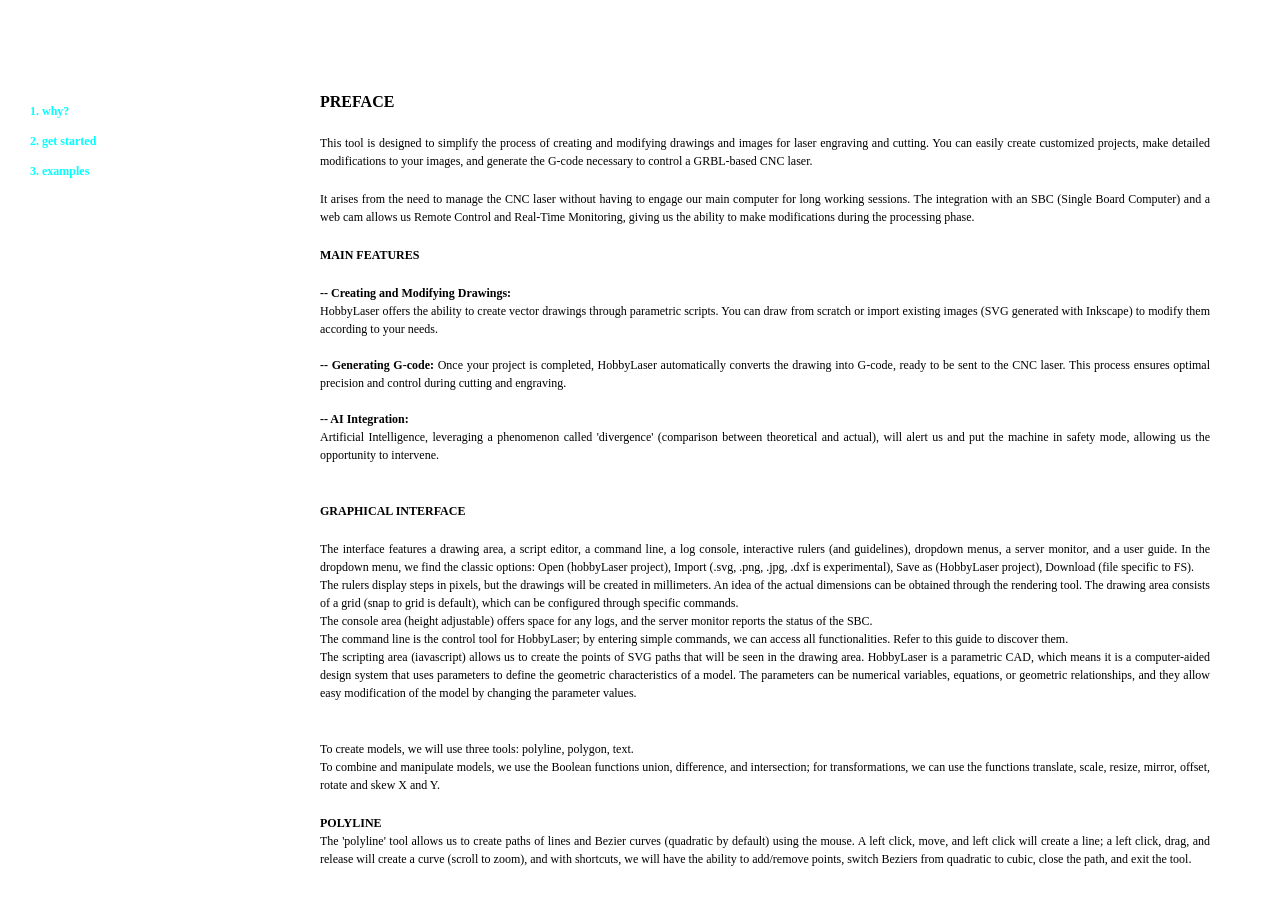
<file: HTML/UG.html>
<html>
<style>
        p {font-size:12px; line-height:1.5}
        .content { 
            position: absolute; 
            top: 70px; 
            left: 300px; 
            background: transparent; 
            user-select: none; 
            z-index: 1000; 
            overflow-y: auto; 
            width: calc(100% - 350px); 
            height: calc(100% - 90px); 
            text-align: justify;
        }
        .content p {margin: 20px; font-size:12px}

        .content::-webkit-scrollbar {width: 5px}

        .content::-webkit-scrollbar-thumb {
            background: #404040;
            border-radius: 4px;
            cursor: pointer
        }
</style>
<body style="height:auto">

        <p style="position:absolute; top:10px; width:100%; color:white; font-size:18px; text-align:center"><strong>UserGUIDE</strong></p>
        <div style="position:absolute; top:90px; width:100%; left:30px; color:#0ff; pointer-events:none">
                <p style="cursor:pointer"><strong>1. why?</strong></p>
                <p style="cursor:pointer"><strong>2. get started</strong></p>  
                <p style="cursor:pointer"><strong>3. examples</strong></p>
        </div>       

        <div class="content">

                <p style="font-size:16px"><strong>PREFACE</strong></p>       
                <p>This tool is designed to simplify the process of creating and modifying drawings and images for laser engraving and cutting.
                You can easily create customized projects, make detailed modifications to your images, and generate the G-code necessary to control a GRBL-based CNC laser.</p>
                <p>It arises from the need to manage the CNC laser without having to engage our main computer for long working sessions. The integration with an SBC (Single Board Computer)
                and a web cam allows us Remote Control and Real-Time Monitoring, giving us the ability to make modifications during the processing phase.</p>
                <p><strong>MAIN FEATURES</strong></p>
                <p><strong>-- Creating and Modifying Drawings:</strong><br> HobbyLaser offers the ability to create vector drawings through parametric scripts. You can draw from scratch or import
                existing images (SVG generated with Inkscape) to modify them according to your needs.<br><br>
                <strong>-- Generating G-code:</strong> Once your project is completed, HobbyLaser automatically converts the drawing into G-code, ready to be sent to the CNC laser.
                This process ensures optimal precision and control during cutting and engraving.<br><br>
                <strong>-- AI Integration:</strong><br> Artificial Intelligence, leveraging a phenomenon called 'divergence' (comparison between theoretical and actual), will alert us and put the
                machine in safety mode, allowing us the opportunity to intervene.<br><br></p>


                <p><strong>GRAPHICAL INTERFACE</strong></p>
                <p>The interface features a drawing area, a script editor, a command line, a log console, interactive rulers (and guidelines), dropdown menus, a server monitor, and a user guide.
                In the dropdown menu, we find the classic options: Open (hobbyLaser project), Import (.svg, .png, .jpg, .dxf is experimental), Save as (HobbyLaser project), Download (file specific to FS).<br>
                The rulers display steps in pixels, but the drawings will be created in millimeters. An idea of the actual dimensions can be obtained through the rendering tool. The drawing area consists
                of a grid (snap to grid is default), which can be configured through specific commands.<br>
                The console area (height adjustable) offers space for any logs, and the server monitor reports the status of the SBC.<br>
                The command line is the control tool for HobbyLaser; by entering simple commands, we can access all functionalities. Refer to this guide to discover them.<br>
                The scripting area (iavascript) allows us to create the points of SVG paths that will be seen in the drawing area. HobbyLaser is a parametric CAD, which means it is a computer-aided design
                system that uses parameters to define the geometric characteristics of a model. The parameters can be numerical variables, equations, or geometric relationships, and they allow easy
                modification of the model by changing the parameter values.<br><br></p>

                <p>To create models, we will use three tools: polyline, polygon, text.<br>
                To combine and manipulate models, we use the Boolean functions union, difference, and intersection; for transformations, we can use the functions translate, scale, resize, mirror, offset,
                rotate and skew X and Y.</p>
                <p><strong>POLYLINE</strong><br>
                The 'polyline' tool allows us to create paths of lines and Bezier curves (quadratic by default) using the mouse. A left click, move, and left click will create a line; a left click, drag,
                and release will create a curve (scroll to zoom), and with shortcuts, we will have the ability to add/remove points, switch Beziers from quadratic to cubic, close the path, and exit the tool.<br></p>
                <p>e.g.<br>
                In the command line, type: polyline() (including the parentheses). The tooltip area will show a list of shortcuts: we can start drawing our design by clicking the mouse; closing the segment
                is not necessary: right-click closes the path and exits the tool.<br> 
                In the script area, the following will appear: "var _1 = PV['p_1'];" to which we will need to add return _1 (the 'return' will always refer to the variable we want to display);
                NOTE that the variable names '_num.' are automatic, so if we declare other variables, we must use a different system. At this point, right-click in the script area, then 'exec,' and the SVG path
                will reappear in the drawing area.</p>


                
                <p><strong>POLYGON</strong><br>
                The 'polygon' tool creates regular polygons by specifying the number of sides, the X and Y position of the center, and the radius size.</p>
                <p><strong>TEXT</strong><br>
                The 'text' tool creates paths corresponding to text strings by specifying the font type, font size, start X and Y positions, and the value of the string.<br><br></p>


                <p style="font-size:16px"><strong>PREFACE</strong></p>       
                <p>This tool is designed to simplify the process of creating and modifying drawings and images for laser engraving and cutting.
                You can easily create customized projects, make detailed modifications to your images, and generate the G-code necessary to control a GRBL-based CNC laser.</p>
                <p>It arises from the need to manage the CNC laser without having to engage our main computer for long working sessions. The integration with an SBC (Single Board Computer)
                and a web cam allows us Remote Control and Real-Time Monitoring, giving us the ability to make modifications during the processing phase.</p>
                <p><strong>MAIN FEATURES</strong></p>
                <p><strong>-- Creating and Modifying Drawings:</strong><br> HobbyLaser offers the ability to create vector drawings through parametric scripts. You can draw from scratch or import
                existing images (SVG generated with Inkscape) to modify them according to your needs.<br><br>
                <strong>-- Generating G-code:</strong> Once your project is completed, HobbyLaser automatically converts the drawing into G-code, ready to be sent to the CNC laser.
                This process ensures optimal precision and control during cutting and engraving.<br><br>
                <strong>-- AI Integration:</strong><br> Artificial Intelligence, leveraging a phenomenon called 'divergence' (comparison between theoretical and actual), will alert us and put the
                machine in safety mode, allowing us the opportunity to intervene.<br><br></p>


                <p><strong>GRAPHICAL INTERFACE</strong></p>
                <p>The interface features a drawing area, a script editor, a command line, a log console, interactive rulers (and guidelines), dropdown menus, a server monitor, and a user guide.
                In the dropdown menu, we find the classic options: Open (hobbyLaser project), Import (.svg, .png, .jpg, .dxf is experimental), Save as (HobbyLaser project), Download (file specific to FS).<br>
                The rulers display steps in pixels, but the drawings will be created in millimeters. An idea of the actual dimensions can be obtained through the rendering tool. The drawing area consists
                of a grid (snap to grid is default), which can be configured through specific commands.<br>
                The console area (height adjustable) offers space for any logs, and the server monitor reports the status of the SBC.<br>
                The command line is the control tool for HobbyLaser; by entering simple commands, we can access all functionalities. Refer to this guide to discover them.<br>
                The scripting area (iavascript) allows us to create the points of SVG paths that will be seen in the drawing area. HobbyLaser is a parametric CAD, which means it is a computer-aided design
                system that uses parameters to define the geometric characteristics of a model. The parameters can be numerical variables, equations, or geometric relationships, and they allow easy
                modification of the model by changing the parameter values.<br><br></p>

                <p>To create models, we will use three tools: polyline, polygon, text.<br>
                To combine and manipulate models, we use the Boolean functions union, difference, and intersection; for transformations, we can use the functions translate, scale, resize, mirror, offset,
                rotate and skew X and Y.</p>
                <p><strong>POLYLINE</strong><br>
                The 'polyline' tool allows us to create paths of lines and Bezier curves (quadratic by default) using the mouse. A left click, move, and left click will create a line; a left click, drag,
                and release will create a curve (scroll to zoom), and with shortcuts, we will have the ability to add/remove points, switch Beziers from quadratic to cubic, close the path, and exit the tool.<br></p>
                <p>e.g.<br>
                In the command line, type: polyline() (including the parentheses). The tooltip area will show a list of shortcuts: we can start drawing our design by clicking the mouse; closing the segment
                is not necessary: right-click closes the path and exits the tool.<br> 
                In the script area, the following will appear: "var _1 = PV['p_1'];" to which we will need to add return _1 (the 'return' will always refer to the variable we want to display);
                NOTE that the variable names '_num.' are automatic, so if we declare other variables, we must use a different system. At this point, right-click in the script area, then 'exec,' and the SVG path
                will reappear in the drawing area.</p>


                
                <p><strong>POLYGON</strong><br>
                The 'polygon' tool creates regular polygons by specifying the number of sides, the X and Y position of the center, and the radius size.</p>
                <p><strong>TEXT</strong><br>
                The 'text' tool creates paths corresponding to text strings by specifying the font type, font size, start X and Y positions, and the value of the string.<br><br></p>


         </div>                
                
        <script>        
      
        </script>
</body>        
</html>


<!--
var _1 = use(PV['p_1'])
var numObjects = 14
var radius = 100
var svgContent = ''

for (let i = 0; i < numObjects; i++){
    var angle = (i / numObjects) * 2 * Math.PI
    var xOffset = radius * Math.cos(angle)
    var yOffset = radius * Math.sin(angle)

    var trans = use(_1).translate(xOffset, yOffset)
    svgContent += SVG(trans)
} return svgContent


var _1 = use(PV['p_1']) 
var numObjects = 14
var radius = 100
var svgContent = ''

for (let i = 0; i < numObjects; i++){
    var angle = (i / numObjects) * 360 

    var trans = use(_1).translate(radius, 0).rotate(angle)
    svgContent += SVG(trans)
} return svgContent


function createGearPath(numberOfTeeth, radius, heightOfTooth){
    var paths = [[]]    
    var centerX = 80
    var centerY = 20
    var radiusMinusTeeth = radius - heightOfTooth;

    var distancesOfVerticesFromCenter = [
        radius,
        radius,
        radiusMinusTeeth,
        radiusMinusTeeth,
    ]
    var verticesPerTooth = distancesOfVerticesFromCenter.length
    var numberOfVertices = numberOfTeeth * verticesPerTooth

    for (var v = 0; v < numberOfVertices; v++) {
        var angleInRadians = (Math.PI * 2 * v) / numberOfVertices
        var distanceOfVertexFromCenter = distancesOfVerticesFromCenter[v % verticesPerTooth]

        var drawPosX = centerX + distanceOfVertexFromCenter * Math.cos(angleInRadians)
        var drawPosY = centerY + distanceOfVertexFromCenter * Math.sin(angleInRadians)

        paths[0].push({ X: drawPosX, Y: drawPosY })        
    }
    return paths
} return createGearPath(15, 50, 10)


var _1 = use(PV['p_1']).offset(10)
var _2 = use(PV['p_1']);
var a = difference(_1,_2); return SVG(a)




var _1 = use(PV['p_1']);
var _2 = use(PV['p_2']);
var _3 = use(PV['p_3']);
var a = union(_1,_2,_3); return SVG(a)

per combinare e i modelli utilizziamo le funzioni boolene di unione, differenza, e intersezione; per le trsformazioni possiamo utilizzare le funzioni translate, scale, resize, mirror, offset e skew X e Y 



                <p><strong>INTERFACCIA GRAFICA</strong></p>
                <p>Si presenta con un'area di disegno, un editor di script, una riga di comando, una console di log, righelli interattivi (e guideLines), menu a discesa, server monitor e user guide.
                Nel menu a discesa troviamo i classici Open (hobbyLaser project), Import (.svg, .png, .jpg, .dxf è sperimentale), Salva as (HobbyLaser project), Download (file specifico a FS)<br>
                I righelli visualizzano passi in pixels ma i disegni saranno creati in millimetri un' idea delle effettive dimensioni l'avremmo tramite lo strumento di render. L'area di disegno è
                costituita da una griglia (lo snap alla griglia è di default), i cui setteggi avvengono tramite gli appositi comandi.<br>
                L'area di console (ridimensionabile in altezza) offre lo spazio per gli eventuali log e il server monitor riferisce lo stato della SBC.<br>
                La riga di comando è lo strumento di controllo di HobbyLaser mediante l'inserimento di semplici comandi avremo l'accesso a tutte le funzionalità, fare riferimento alla presente guida
                per scoprirli.<br>
                L'area di scripting ci permette di creare i punti degli SVG path che si vedranno nellarea di disegno, HobbyLaser è un CAD parametrico cioè un sistema di progettazione assistita
                da computer che utilizza parametri per definire le caratteristiche geometriche di un modello. I parametri possono essere variabili numeriche, equazioni o relazioni geometriche,
                e consentono di modificare facilmente il modello cambiando i valori dei parametri stessi.<br><br></p>


                <p>Per realizzare i modelli ci avvarremo di tre strumenti: polilinea, poligono, testo.</p><br>
                <p><strong>POLYLINE</strong></p>
                <p>La 'polilinea' ci permette di creare tracciati di linee e curve bezier (quadradiche di default) a mezzo mouse, left click, muovi e left click creeranno una linea; left click, drag and up
                creeranno una curva (scroll zoom) e grazie alle shortcut avremo la possibilità di aggiungere / rimuovere punti, passare le bezier da quadratic a cubic, chiudere il tracciato e lasciare lo strumento.<br>
                <p>e.g.<br>
                Nella riga di comando digitiamo: polyline() (incluse le parentesi). Nell'area tooltip apparirà la lista delle shortcut: possiamo cominciare a tracciare, mediante i click del mouse il nostro
                disegno, il segmento di chiusura non è necessario: right click chude il tracciato e lascia lo strumento. Dall'area di disegno sparirà il tracciato (non è ancora stato creto abbiamo solo ottenuto
                i comandi svg che lo compongono) nell' area di script apparirà: "var _1 = addPOLYLINE( < SVG path > );" a cui dovremo aggiungere return _1 (il 'return' farà sempre riferimento alla variabile
                che vogliamo visualizzare); ATTENZIONE il nome delle variabili _num. è automatico, pertanto se dichiarimo altre variabili utilizzare un sistema diverso. A questo punto right click nell'area
                di scrip quindi 'exec' e nell'area di disegno ricomparirà l' SVG path.</p>

                <p><strong>POLYGON</strong></p>
                <p>Lo strumento 'poligono' creerà poligoni regolari dichiarando numero dei lati, posizione X e Y del centro e misura del raggio.</p
                <p><strong>TEXT</strong></p>
                <p>Lo strumento 'testo' creerà path corrispondendi a stringhe di testo dichiarando tipo del font, misura del font, start X e Y, valore della stringa.<br><br></p>                                        
-->
</file>
<file: CSS/styles.css>
@import url(https://fonts.googleapis.com/css2?family=Roboto:wght@300&display=swap);


body {
    background-color: #101010;
    margin: 0; padding: 0;
    font-family: Roboto;
    font-size:12px
    overflow: hidden;
}

.marquee-container {  
        overflow: hidden;
        white-space: nowrap;
        box-sizing: border-box;
        width: 70%;
        position: fixed; bottom:0px; right:110px;
}

.marquee {
        overflow: hidden;
        position: relative;
        height: 25px; width: 100%
        white-space:nowrap; color:gray; font-size:12px; 
}

.marquee span {
        position: absolute;
        width: auto;
        height: 100%;
        margin: 0; top:0px;
        text-align: center;
        transform: translateX(100%);
        animation: scroll-left 30s linear infinite;
}

@keyframes scroll-left {
        0% {transform: translateX(100%)}
        100% {transform: translateX(-100%)}
}
</file>
<file: CSS/drawing.css>
@import url('https://fonts.googleapis.com/css2?family=Quicksand:wght@500&display=swap');

:root {
        font-family:         'Monospace';
        --fillColor:               #0007;
        --highlightedColor:      #007d86;
        --selectedColor:         #33ff00;
        --strokeColor:             white;
        --controlColor:          #ff3300;
        --controlColorLine:         gray;
        --backgroundColor:   transparent;/*#14141455;*/
        --gridColor:             #3c3c3c;
        --highlightPointColor:   #268651;
        --textColor:             #223344}

svg path {
        cursor: crosshair;
        position:relative;
        stroke-width:1px; 
        stroke: var(--strokeColor);
        fill:var(--fillColor); 
        fill:transparent;
        width: 100%;
        height:400%}

svg #highlightCircle {stroke: #0000ff}

svg #selectionCircle {stroke: #ffffff}

svg #controlCircle,
svg #controlCircle2 {stroke: #ff0000}

svg #controlPath1,
svg #controlPath2 {
        stroke: var(--controlColorLine);
        stroke-width: 1}

.marker {
        fill: #ff0000;
        stroke:#ff0000
}
.groupdotsPath {
        fill: #ff0000;
        stroke:#ff0000
}



svg, 
#backgroundImage {
        position: fixed;
        top: 0;
        left: 0;
        height: 100%;
        width: 100%;
        overflow: hidden;
        white-space: pre-wrap}

#datadiv{
        position: absolute;
        top: 10;
        left:calc(100% - 570px);
        height: 200%;
        width: 570;
        overflow: hidden;
        white-space: pre-wrap}        

#datadiv span {
        color: var(--highlightPointColor);
        font-weight: bold}


#transformedPattern rect {
        stroke: var(--gridColor);
        fill: none}



@media screen and (min-aspect-ratio: 10/9) and (min-height: calc(1rem * 40)) {
        :root {--fontSize: var(--fontSizeHorizontal)}
}

@media screen and (max-aspect-ratio: 10/9) and (min-height: calc(1rem * 40)) {
        :root {--fontSize: var(--fontSizeVertical)}
}
</file>
